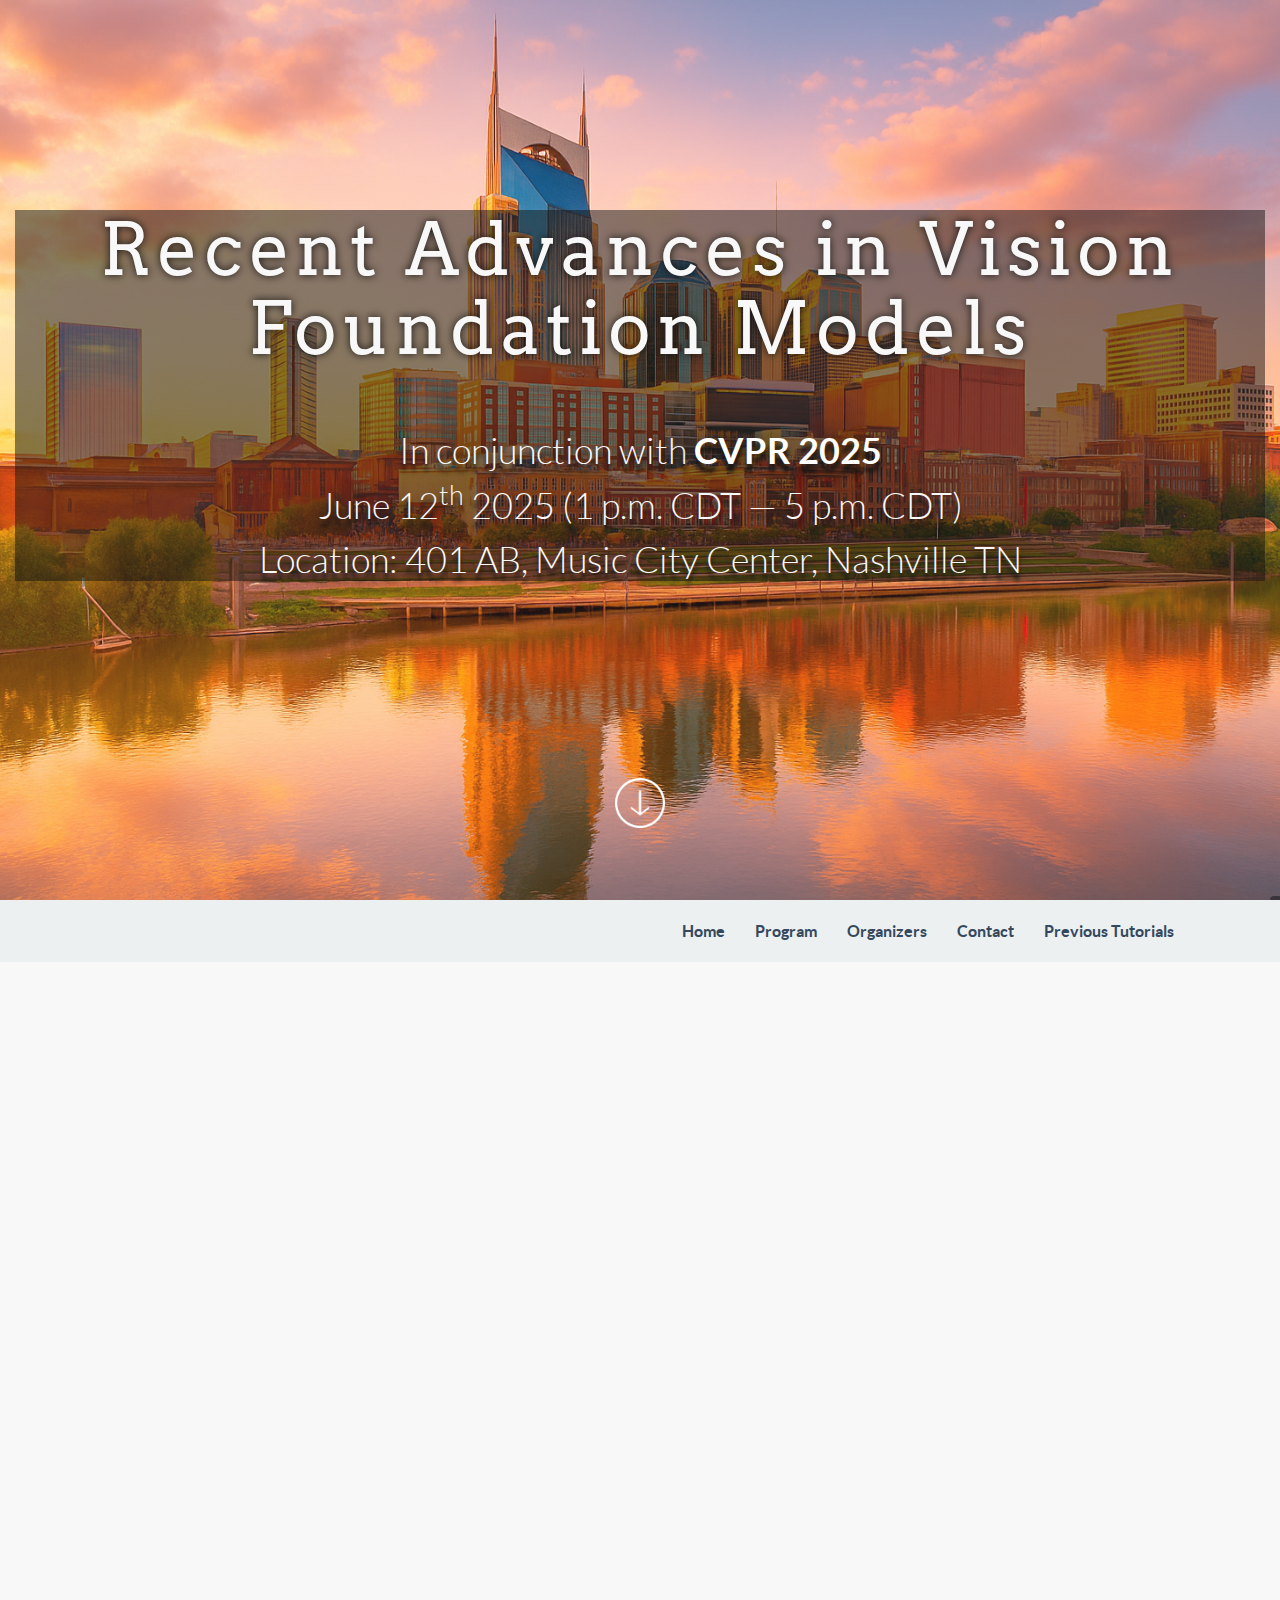
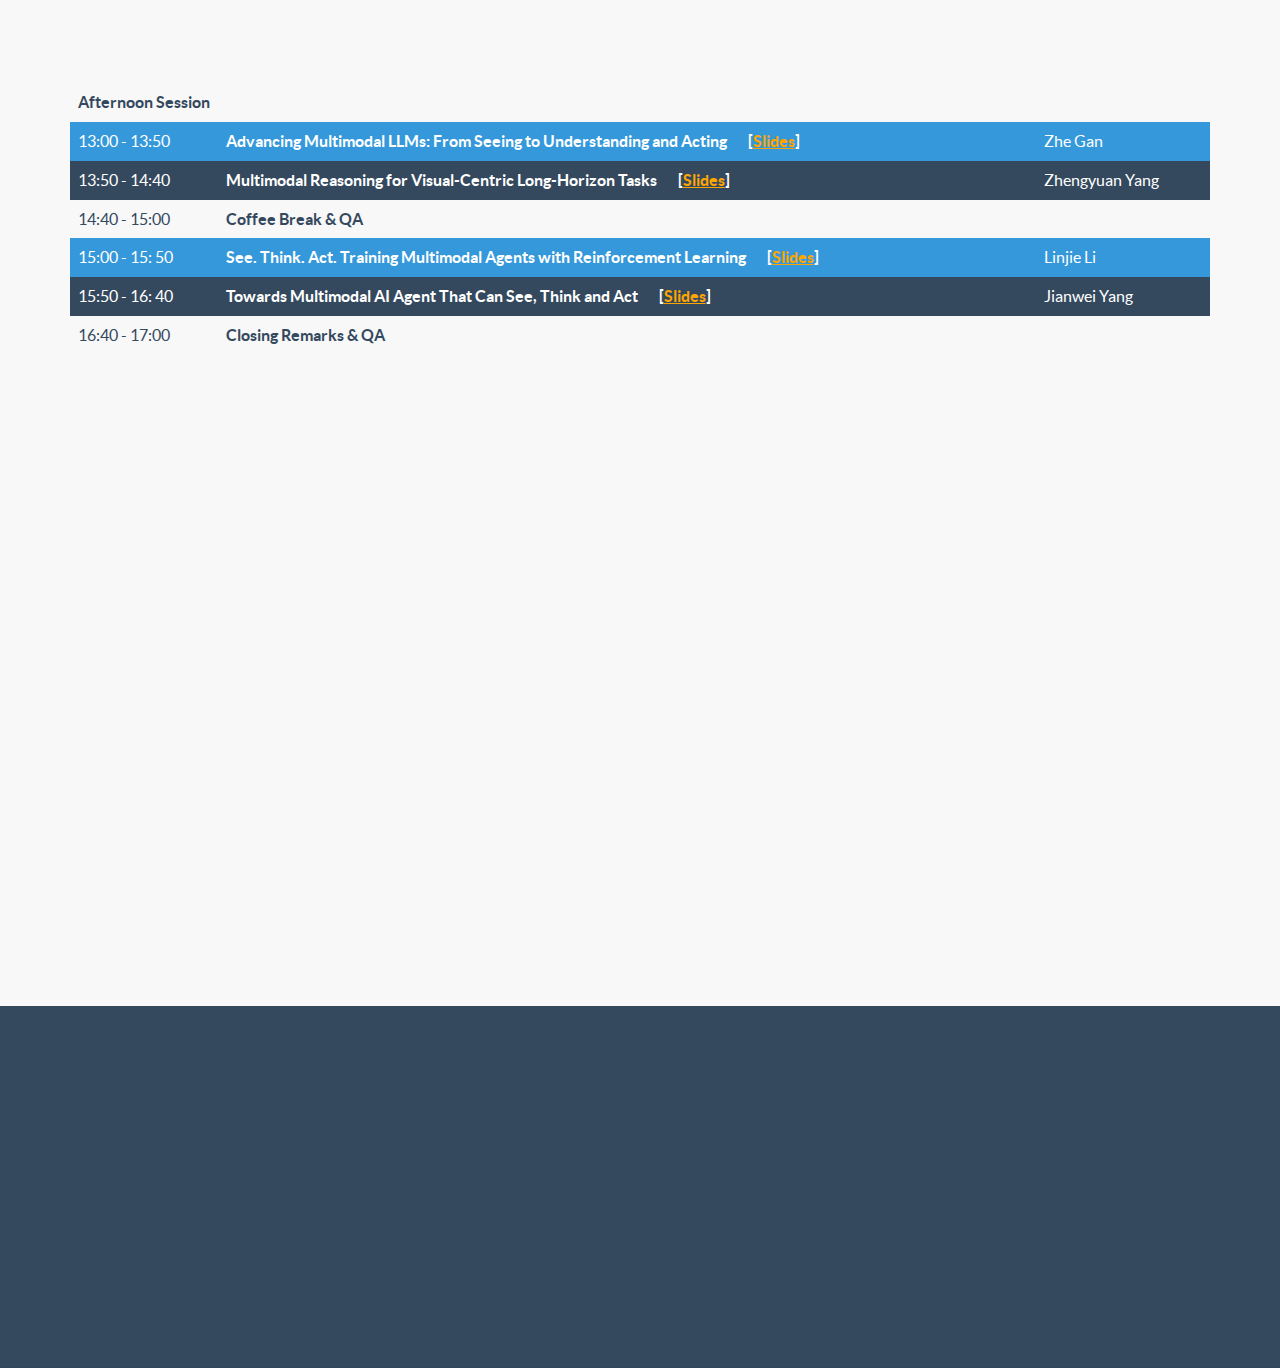
<file: index.html>
<!-- FlatFy Theme - Andrea Galanti /-->
 <!doctype html>
 <!--[if lt IE 7]> <html class="no-js ie6 oldie" lang="en"> <![endif]-->
 <!--[if IE 7]>    <html class="no-js ie7 oldie" lang="en"> <![endif]-->
 <!--[if IE 8]>    <html class="no-js ie8 oldie" lang="en"> <![endif]-->
 <!--[if IE 9]>    <html class="no-js ie9" lang="en"> <![endif]-->
 <!--[if gt IE 9]><!--> <html> <!--<![endif]-->
 <head>
     <meta charset="utf-8">
     <meta name="viewport" content="width=device-width, user-scalable=no, initial-scale=1.0, minimum-scale=1.0, maximum-scale=1.0">
     <meta name="description" content="CVPR 2025 Tutorial on Advances in Vision Foundation Models">
     <meta name="author" content="">
 
     <title>CVPR2025 Tutorial: Recent Advanced in Vision Foundation Models</title>
 
     <!-- Bootstrap core CSS -->
     <link href="./css/bootstrap.min.css" rel="stylesheet">
  
     <!-- Custom Google Web Font -->
     <link href="./font-awesome/css/font-awesome.min.css" rel="stylesheet">
     <link href='http://fonts.googleapis.com/css?family=Lato:100,300,400,700,900,100italic,300italic,400italic,700italic,900italic' rel='stylesheet' type='text/css'>
     <link href='http://fonts.googleapis.com/css?family=Arvo:400,700' rel='stylesheet' type='text/css'>
     
     <!-- Custom CSS-->
     <link href="2025/css/general.css" rel="stylesheet">
     
      <!-- Owl-Carousel -->
     <link href="./css/custom.css" rel="stylesheet">
     <link href="./css/owl.carousel.css" rel="stylesheet">
     <link href="./css/owl.theme.css" rel="stylesheet">
     <link href="./css/style.css" rel="stylesheet">
     <link href="./css/animate.css" rel="stylesheet">
     
     <!-- Magnific Popup core CSS file -->
     <link rel="stylesheet" href="./css/magnific-popup.css"> 
     
     <script src="./js/modernizr-2.8.3.min.js"></script>  <!-- Modernizr /-->
     <!--[if IE 9]>
         <script src="js/PIE_IE9.js"></script>
     <![endif]-->
     <!--[if lt IE 9]>
         <script src="js/PIE_IE678.js"></script>
     <![endif]-->
 
     <!--[if lt IE 9]>
         <script src="js/html5shiv.js"></script>
     <![endif]-->
 
 </head>
 
 <body id="home">
 
     <!-- Preloader -->
     <div id="preloader">
         <div id="status"></div>
     </div>
     
     <!-- FullScreen -->
     <div class="intro-header">
         <div class="col-xs-12 text-center abcen1">
             <div style="background-color: rgba(0,0,0,0.5)">
                <!-- <h1 class="h1_home wow  animated animated" data-wow-delay="0.4s" style="color: white; text-shadow: black 0px 0px 8px; visibility: visible; animation-delay: 0.4s;">2<sup>nd</sup> Workshop on Advances in Language and Vision Research (ALVR)</h1> -->
                
                <h1 class="h1_home wow fadeIn" data-wow-delay="0.4s" style="text-shadow: 0 0 8px #000000;"> Recent Advances in Vision Foundation Models</h1>
                <br>
                <h3 class="h3_home wow fadeIn" data-wow-delay="0.6s" style="text-shadow: 0px 8px 4px black, 0 0 25px black"> 
                    In conjunction with <a style="color:white" href="http://cvpr.thecvf.com/" target="_blank"><b>CVPR 2025</b></a> </p> 
                    June 12<sup>th</sup> 2025 (1 p.m. CDT — 5 p.m. CDT)</p>
                    Location: 401 AB, Music City Center, Nashville TN</p>
                </h3>
            </div>
             
             <!--ul class="list-inline intro-social-buttons">
                 <li><a href="https://twitter.com/galantiandrea" class="btn  btn-lg mybutton_cyano wow fadeIn" data-wow-delay="0.8s"><span class="network-name">Twitter</span></a>
                 </li>
                 <li id="download" ><a href="#downloadlink" class="btn  btn-lg mybutton_standard wow swing wow fadeIn" data-wow-delay="1.2s"><span class="network-name">Free Download</span></a>
                 </li>
             </ul-->
         </div>    
         <!-- /.container -->
         <div class="col-xs-12 text-center abcen wow fadeIn">
             <div class="button_down "> 
                 <a class="imgcircle wow bounceInUp" data-wow-duration="1.5s"  href="#scope"> <img class="img_scroll" src="./img/icon/circle.png" alt=""> </a>
             </div>
         </div>
         <span class="intro-caption">
             <!-- Photo by <a href="https://unsplash.com/@thommilkovic">Thom Milkovic</a> on <a href="https://unsplash.com/">Unsplash</a> -->
         </span>
     </div>
     
     <!-- NavBar-->
     <nav class="navbar-default" role="navigation">
         <div class="container">
             <div class="navbar-header">
                 <button type="button" class="navbar-toggle" data-toggle="collapse" data-target=".navbar-ex1-collapse">
                     <span class="sr-only">Toggle navigation</span>
                     <span class="icon-bar"></span>
                     <span class="icon-bar"></span>
                     <span class="icon-bar"></span>
                     <span class="icon-bar"></span>
                 </button>
                 <a class="navbar-brand" href="#home"></a>
             </div>
 
             <div class="collapse navbar-collapse navbar-right navbar-ex1-collapse">
                 <ul class="nav navbar-nav">
                     
                     <li class="menuItem"><a href="#scope">Home</a></li>
                     <!-- <li class="menuItem"><a href="#submit">Submission</a></li> -->
                     <!-- <li class="menuItem"><a href="#proceedings">Proceedings</a></li> -->
                     <li class="menuItem"><a href="#program">Program</a></li>
                     <!-- <li class="menuItem"><a href="#invited">Invited Speakers</a></li> -->
                     <li class="menuItem"><a href="#organizers">Organizers</a></li>	
                     <!-- <li class="menuItem"><a href="#sponsors">Sponsor</a></li>					 -->
                     <li class="menuItem"><a href="#contacts">Contact</a></li>
                     <li class="menuItem dropdown">
                        <a class="dropdown-toggle" href="#" id="navbarDropdownMenuLink" data-toggle="dropdown" aria-haspopup="true" aria-expanded="false">Previous Tutorials</a>
                        <!-- <button class="btn btn-secondary dropdown-toggle" type="button" id="navbarDropdownMenuLink" data-toggle="dropdown" aria-expanded="false">
                            Previous Tutorials
                          </button> -->
                        <ul class="dropdown-menu" aria-labelledby="navbarDropdownMenuLink" >
                            <li><a class="dropdown-item" href="./2024/index.html" target="_blank" rel="noopener noreferrer">2024</a></li>
                            <li><a class="dropdown-item" href="./2023/index.html" target="_blank" rel="noopener noreferrer">2023</a></li>
                            <li><a class="dropdown-item" href="./2022/index.html" target="_blank" rel="noopener noreferrer">2022</a></li>
                            <li><a class="dropdown-item" href="./2021/index.html" target="_blank" rel="noopener noreferrer">2021</a></li>
                            <li><a class="dropdown-item" href="./2020/index.html" target="_blank" rel="noopener noreferrer">2020</a></li>
                        </ul>
                    </li>
                 </ul>
             </div>
            
         </div>
     </nav> 
     
     <!-- Scope -->
     <div id ="scope" class="content-section-a" style="border-top: 0">
 
         <div class="container">
             
             <div class="row">
             
                 <!--div class="col-sm-6 pull-right wow fadeInRightBig">
                     <img class="img-responsive " src="img/ipad.png" alt="">
                 </div-->
         <!--<img  class="img-responsive"  style="width: 20vw"  src="img/cvpr_logo.png" alt="">
         <img  class="img-responsive"  style="width: 20vw"  src="img/cvf.jpg" alt="">
         <img  class="img-responsive"  style="width: 10vw"  src="img/organizer/vgis.png" alt="">  -->
                 <div class="wow fadeInRightBig" data-animation-delay="200"> 
                     <h3 class="section-heading">CVPR 2025 Tutorial on "Recent Advances in Vision Foundation Models"</h3>
             
                     <!--div class="sub-title lead3">Lorem ipsum dolor sit atmet sit dolor greand fdanrh<br> sdfs sit atmet sit dolor greand fdanrh sdfs</div-->
                     <p class="lead"  style="text-align:justify">
                           We present our CVPR tutorial proposal on Recent Advances in Vision Foundation Models, a topic that has garnered significant attention from the computer vision community. Our tutorial will cover the most advanced directions in designing and developing vision foundation models, including the state-of-the-art approaches and principles in (i) learning vision foundation models for multimodal understanding and generation, (ii) scaling test-time compute and enabling the self-training of foundation models to improve themselves on reasoning and perception, and (iii) physical and virtual agents based on vision foundation models that can take actions for robotics and in virtual environments.<br>
                        <!-- The tutorial will be a half-day event (9:00 am to 12:30pm). -->
                     </p> 
                 </div>   
             </div>
         </div>
         <!-- /.container -->
     </div>
 
     <!-- Program -->
     <div id ="program" class="content-section-a">
 
        <div class="container">				
                <div class="wow fadeInLeftBig" data-animation-delay="200">   
                    <h3 class="section-heading">Program (CDT)</h3>

                    <p class="lead">
                        You are welcome to join our tutorial either in-person or virtually via Zoom (Click into the <a href="https://us06web.zoom.us/j/81501565789?pwd=IbDSE2E7u9PJ2ULXlYHBwlQGYp8D7B.1" target="_blank" style="color:orange">CVPR2025 portal</a> to find the Zoom link). 
                        
                        <!-- Recordings of each talk are now posted on Bilibili [<a href="https://www.bilibili.com/video/BV1Hk4y1M77T/?spm_id_from=333.999.section.playall&vd_source=280010e6b49631347d33aff881f0b18d" target="_blank" style="color:orange">Playlist</a>] and YouTube [<a href="https://youtube.com/playlist?list=PLB1k029in3UhWaAsXP1DGq8qEpWxW0QyS" target="_blank" style="color:orange">Playlist</a>]. -->
<!--                         <br>
                        <br>
                        <strong>[2023/09/19]</strong> Checkout our latest  <a href="https://arxiv.org/abs/2309.10020" target="_blank" style="color:orange"><strong>survey paper on vision foundation models</strong></a>. -->
                    </p>
                </div>
                            
                  <table class="table" style="width:100%">
                   <tr >
                       <td colspan = 2><strong>Afternoon Session
                       </strong></td>
                       <td></td>
                     </tr>

                      <tr class="info">
                        <td>13:00 - 13:50</td>
                        <td><strong>Advancing Multimodal LLMs: From Seeing to Understanding and Acting
                            &emsp; [<a href="slides/tutorial/vision_foundation_models_2025/Zhe.pdf" target="_blank" style="color:orange">Slides</a>]&nbsp;&nbsp;
                            
                           </strong></td>
                        <td>Zhe Gan</td>
                      </tr>

                      <tr class="success">
                        <td>13:50 - 14:40</td>
                        <td><strong>Multimodal Reasoning for Visual-Centric Long-Horizon Tasks
                            &emsp; [<a href="slides/tutorial/vision_foundation_models_2025/Zhengyuan.pdf" target="_blank" style="color:orange">Slides</a>]&nbsp;&nbsp;

                         &emsp; 
                            
                        </strong>
                        </td>
                        <td>Zhengyuan Yang</td>
                      </tr>

                      <tr>
                        <td>14:40 - 15:00</td>
                        <td><strong>Coffee Break & QA &emsp;
                        </td>
                        <td></td>
                      </tr>

                      <tr class="info">
                        <td>15:00 - 15: 50</td>
                        <td><strong>See. Think. Act. Training Multimodal Agents with Reinforcement Learning
                            &emsp; [<a href="slides/tutorial/vision_foundation_models_2025/Linjie.pdf" target="_blank" style="color:orange">Slides</a>]&nbsp;&nbsp;
                            
                           </strong></td>
                        <td>Linjie Li</td>
                      </tr>
                      
                      <tr class="success">
                       <td>15:50 - 16: 40</td>
                       <td><strong>Towards Multimodal AI Agent That Can See, Think and Act
                            &emsp; [<a href="slides/tutorial/vision_foundation_models_2025/Jianwei.pdf" target="_blank" style="color:orange">Slides</a>]&nbsp;&nbsp;
                         
                          </strong></td>
                       <td>Jianwei Yang</td>
                     </tr>

                     <tr>
                       <td>16:40 - 17:00</td>
                       <td><strong> Closing Remarks & QA &emsp;
                       </td>
                       <td></td>
                     </tr>

                    </table>


                            <div class="container">				
                                <div class="wow fadeInRightBig" data-animation-delay="200">
                                </div>
                            </div>
                        </div>
                    </div>
     
     
     
     <!-- Organizers -->
     <div id="organizers" class="content-section-a"> 
         
         <div class="container">
                 <div class="row wow fadeInRightBig"  data-animation-delay="200">
                 <h3 class="section-heading">Organizers</h3>
                 
                 <div class="col-sm-2 wow fadeInRightBig"  data-animation-delay="200">   
                     <center><img  class="img-responsive img-rounded" style="border-radius: 50%" height="150" width="150" src="2024/img/organizer/zhe_cropped.jpg" alt=""></center>
                     <h4 class="section-heading"><center><a href="https://zhegan27.github.io/">Zhe Gan</a></center></h4>
                     <h5 class="section-heading"><center><i>Apple</i></center></h5>
                </div>

                <div class="col-sm-2 wow fadeInRightBig"  data-animation-delay="200">   
                    <center><img  class="img-responsive img-rounded" style="border-radius: 50%" height="150" width="150" src="2024/img/organizer/jianwei.png" alt=""></center>
                    <h4 class="section-heading"><center><a href="https://jwyang.github.io/">Jianwei Yang</a></center></h4>
                    <h5 class="section-heading"><center><i>Meta</i></center></h5>
                </div>

                 <div class="col-sm-2 wow fadeInRightBig"  data-animation-delay="200">   
                     <center><img  class="img-responsive img-rounded" style="border-radius: 50%" height="150" width="150" src="2024/img/organizer/linjie_li_cropped.jpg" alt=""></center>
                     <h4 class="section-heading"><center><a href="https://scholar.google.com/citations?user=WR875gYAAAAJ&hl=en">Linjie Li</a></center></h4>
                     <h5 class="section-heading"><center><i>Microsoft</i></center></h5>
                 </div>


                <div class="col-sm-2 wow fadeInRightBig"  data-animation-delay="200">   
                    <center><img  class="img-responsive img-rounded" style="border-radius: 50%" height="150" width="150" src="2024/img/organizer/zhengyuan.png" alt=""></center>
                    <h4 class="section-heading"><center><a href="https://zyang-ur.github.io/">Zhengyuan Yang</a></center></h4>
                    <h5 class="section-heading"><center><i>Microsoft</i></center></h5>
                </div>
 
                    <div class="col-sm-2 wow fadeInRightBig"  data-animation-delay="200">   
                        <center><img  class="img-responsive img-rounded" style="border-radius: 50%" height="150" width="150" src="2024/img/organizer/lijuan.jpg" alt=""></center>
                        <h4 class="section-heading"><center><a href="https://www.microsoft.com/en-us/research/people/lijuanw/">Lijuan Wang</a></center></h4>
                        <h5 class="section-heading"><center><i>Microsoft</i></center></h5>
                    </div>
    
                     </div>
 
 
                 
 <!--
                 
                 <div class="col-sm-2 wow fadeInRightBig"  data-animation-delay="200">   
                     <h4 class="section-heading"><center>XX</center></h4>
                     <center><img  class="img-responsive img-rounded" style="border-radius: 50%" height="150" width="150" src="img/organizer/XX.jpg" alt=""></center>
                     <h5 class="section-heading"><center><i>XX</i></center></h5>
                 </div>
                 <div class="col-sm-2 wow fadeInRightBig"  data-animation-delay="200">   
                     <h4 class="section-heading"><center>XX</center></h4>
                     <center><img  class="img-responsive img-rounded" style="border-radius: 50%" height="150" width="150" src="img/organizer/XX.jpg" alt=""></center>
                     <h5 class="section-heading"><center><i>XX</i></center></h5>
                 </div>
 -->
             </div>
         </div>
     </div>
 

     <div id="contacts" class="content-section-c ">
              <!-- Contacts -->
         <div class="container">
             <div class="row">
             
                 <!--div class="col-sm-6 pull-right wow fadeInRightBig">
                     <img class="img-responsive " src="img/ipad.png" alt="">
                 </div-->
                 
                 <div class="wow fadeInLeftBig" data-animation-delay="200">   
                     <h3 class="section-heading" style="color:white">Contacts</h3>
                     <!--div class="sub-title lead3">Lorem ipsum dolor sit atmet sit dolor greand fdanrh<br> sdfs sit atmet sit dolor greand fdanrh sdfs</div-->
                     <p class="lead"  style="text-align:left;color:white">
                         Contact the Organizing Committee: vlp-tutorial@googlegroups.com
                     </p>
                     
                 </div>   
                 <!-- <div class="wow fadeInLeftBig" data-animation-delay="200">   
                     <h3 class="section-heading"></h3>
                     <p class="lead"  style="text-align:right">
                         ©MULA2019
                     </p>
                     
                 </div>   	 -->				
             </div>
             <div class="row">
             
                         <div class="col-md-6 col-md-offset-3 text-center">
                             <div >
                                     <div class="morph-button ">
                                         <button type="button"></button>
                                         
                                     </div>
                             </div>
                         </div>	
             </div>
 
         </div>
     </div>	
 
    
     <footer>
     
     </footer>
 
     <!-- JavaScript -->
     <script src="./js/jquery-1.10.2.js"></script>
     <script src="./js/bootstrap.js"></script>
     <script src="./js/owl.carousel.js"></script>
     <script src="./js/script.js"></script>
     <!-- StikyMenu -->
     <script src="./js/stickUp.min.js"></script>
     <script type="text/javascript">
       jQuery(function($) {
         $(document).ready( function() {
           $('.navbar-default').stickUp();
           
         });
       });
     
     </script>
     <!-- Smoothscroll -->
     <script type="text/javascript" src="./js/jquery.corner.js"></script> 
     <script src="./js/wow.min.js"></script>
     <script>
      new WOW().init();
     </script>
     <script src="./js/classie.js"></script>
     <script src="./js/uiMorphingButton_inflow.js"></script>
     <!-- Magnific Popup core JS file -->
     <script src="./js/jquery.magnific-popup.js"></script> 
 </body>
 
 </html>
</file>
<file: 2025/css/general.css>
/*
Theme: Flatfy Theme
Author: Andrea Galanti
Bootstrap Version 
Build: 1.0
http://www.andreagalanti.it
*/

/*General */

body, html {
	height: 100%;
	width: 100%;
	overflow-x:hidden;
}

::-moz-selection{background:#1abc9c;color:white}

::selection{background:#1abc9c;color:white}

.abcen{position: absolute;bottom: 8%;}

.abcen1{position: absolute;top: 20%;}

.content-section-c {
	border-top: 1px solid #32465A;
	border-bottom: 1px solid #32465A;
	background-color: #34495e;
	padding: 90px 0;
}

.descp{
	margin: 0;
	padding: 0;
	line-height: 40px !important;
}

.glyphicon {
	margin-right: 10px;
}

.lead2 {
margin-bottom: 30px;
margin-top: 20px;
font-size: 18px;
line-height: 1.46428571;
font-weight: 300;
}

.lead3 {
margin-bottom: 0px;
margin-top: 0px;
font-size: 16px;
color: #8D8D8D;
line-height: 1.46428571;
font-weight: 300;
}

.float {
-webkit-animation-name: floatingx;
-webkit-animation-duration: 4s;
-webkit-animation-iteration-count: infinite;
-webkit-animation-timing-function: ease-in-out;
-moz-animation-name: floating;
-moz-animation-duration: 4s;
-moz-animation-iteration-count: infinite;
-moz-animation-timing-function: ease-in-out;
}

.phone-image {
max-width: 250px;
margin: auto;
}

.h1_home{
	font-size: 80px;
	font-size: 8vmin;
	font-family: arvo;
	font-weight: 300;
	letter-spacing: 6px;
}

.h3_home{
	font-weight: 300;
	font-size: 30px;
	font-size: 4vmin;
}

/*own carousel */

#owl-demo .item{
  margin: 3px;
}
#owl-demo .item img{
  display: block;
  width: 100%;
  height: auto;
}

#owl-demo-1 .item{
  margin: 3px;
}
#owl-demo-1 .item img{
  display: block;
  width: 100%;
  height: auto;
}

/*magnific */
.mfp-bg {
background: #000000 !important;
opacity: 0.95 !important;
filter: alpha(opacity=95) !important;
}

.item .img-responsive {cursor:url(../../img/cross.png),auto;}

/* Preloader */
#preloader {
	position: fixed;
	top:0;
	left:0;
	right:0;
	bottom:0;
	background-color:#fff; /* change if the mask should have another color then white */
	z-index:99; /* makes sure it stays on top */
}

#status {
	width:200px;
	height:200px;
	position:absolute;
	left:50%; /* centers the loading animation horizontally one the screen */
	top:50%; /* centers the loading animation vertically one the screen */
	background-image:url(../../img/status.gif); /* path to your loading animation */
	background-repeat:no-repeat;
	background-position:center;
	margin:-100px 0 0 -100px; /* is width and height divided by two */
}


/* Button */ 
.mybutton_standard {
	border: 1px solid #fff;
	color: #fff;
}

.mybutton_cyano{
	border: 1px solid #4A90BE;
	color: #fff;
	background-color:#4A90BE;
}

.mybutton_cyano:hover{
	border: 1px solid #4A90BE;
	color: #4A90BE !important;
	background: rgba(204, 204, 204, 0);
}

.button_down img {
width: 50px;
	
}
.btn-primary {
	border-color: rgba(52, 73, 94, 0);
}

.tworow{margin-top: 90px;}

.social {
	font-size: 30px;
	text-decoration: none;
	list-style-type: none;
	color: #1abc9c; 
}

.social > a:hover {
	color: #1abc9c; 
}

.box-icon {
	height: 150px;
	width: 150px;
	-moz-border-radius: 35px;
	border-radius: 100%;
	padding: 47px 10px;
	background-color: #f0f1ec;
	color: #034b81;
	text-align: center;
	-webkit-transition: all 0.3s;
	-moz-transition: all 0.3s;
	transition: all 0.3s;
	margin-right: 15px;
}

.box-icon:hover {
	background-color: #1abc9c;
	color: #fff;
}

.owl-theme .owl-controls .owl-page span {
background: #1abc9c !important;
}

/* Nav */
.navbar {
	position: relative;
	min-height: 60px;
	margin-bottom: 0; 
	width: 100%;
	z-index: 999;
	border-radius: 0; 
}

.navbar-default {
	position: relative;
	min-height: 60px;
	width: 100%;
	z-index: 999;
	
}

.navbar-default .navbar-nav>li>a {
color: #ffffff;
}

.navbar-default .navbar-nav>li>a:hover {
color: #ECEBEB;
}

.navbar-default .navbar-brand {
color: #ffffff;
}
.navbar-default .navbar-brand:hover {
color: #ECEBEB;
}

.navbar-brand {
	font-family: arvo;
	letter-spacing: 3px;
	font-weight: 400 !important;
}

.lead {
	font-size: 16px;
	font-weight: 400;
}

.intro-header {
	height: 100%; /* Full PAge */
	padding-top: 50px; /* If you're making other pages, make sure there is 50px of padding to make sure the navbar doesn't overlap content! */
	padding-bottom: 50px;
	color: #f8f8f8;
	background: url(../img/intro/warm.png) no-repeat center center;
	background-size: cover;
	text-align: center;
}

.intro-caption {
	position: absolute;
	bottom: 0;
	right: 0;
	margin: 0 auto;
	padding: 2px 5px;
	color: white;
	font-family: Georgia,Times,serif;
	font-size: .6875em;
	background: #000;
	text-align: right;
	z-index: 5;
	opacity: 0.5;
	border-radius: 4px 0 0 0;
}
.intro-caption > a {
	color: white;
}


.intro-message {
	position: relative;
	padding-top: 12%;
	padding-bottom: 20%;
}

.list-inline {
	margin-top: 30px;
}
.intro-message > h1 {
	margin: 0;
	font-size: 5em;
	font-family: "Lato", "Helvetica Neue", Helvetica, Arial, sans-serif;
	font-weight: 400;
	letter-spacing: 3px;
}

.intro-divider {
	width: 400px;
	border-top: 1px solid #f8f8f8;
	border-bottom: 1px solid rgba(0, 0, 0, 0.2);
}

.intro-message > h3 {
	margin: 0;
	font-size: 2.8em;
	font-family: "Lato", "Helvetica Neue", Helvetica, Arial, sans-serif;
	font-weight: 300;
	letter-spacing: 0px;
	margin-top: 10px;
}


.network-name {
	font-size: 14px;
	font-weight: 400;
	letter-spacing: 1.5px;
}

.content-section-a {
	background-color: #f8f8f8;
	padding: 90px 0; 
}

.content-section-b {
	border-top: 1px solid #e7e7e7;
	border-bottom: 1px solid #e7e7e7;
	padding: 90px 0; 
}

.section-heading {
	margin-bottom: 30px;
}

.section-heading-spacer {
	border-top: 3px solid #e7e7e7;
	width: 200px;
	float: left;
}

.banner {
	padding: 100px 0;
	color: #f8f8f8;
	background: url(../img/intro/banner-bg.jpg) no-repeat center center;
	background-size: cover;
}

/* Animate */
.rotate{
    -webkit-transition-duration: 0.8s;
    -moz-transition-duration: 0.8s;
    -o-transition-duration: 0.8s;
    transition-duration: 0.8s;
     
    -webkit-transition-property: -webkit-transform;
    -moz-transition-property: -moz-transform;
    -o-transition-property: -o-transform;
    transition-property: transform;
     
    overflow:hidden;
 
    }  
 
.rotate:hover  
{
    -webkit-transform:rotate(360deg);
    -moz-transform:rotate(360deg);
    -o-transform:rotate(360deg);
}  



/* Style for form modal */
.content-style-form {
	position: relative;
	text-align: left;
}

.content-style-form h2 {
	margin: 0;
	padding: 0.4em 0 0.3em;
	text-align: center;
	font-weight: 300;
	font-size: 3.5em;
}

.content-style-form form {
	padding: 10px 30px;
}

.content-style-form form p {
	margin: 0 0 5px 0;
	font-size: 0.7em;
}

.content-style-form label {
	display: block;
	padding: 10px 0 0;
	color: #34495e;
	text-transform: uppercase;
	letter-spacing: 1px;
	font-weight: bold;
}

.content-style-form input[type="text"],
.content-style-form input[type="password"] {
	padding: 10px;
	width: 100%;
	border: 2px solid #ebd3bd;
	background: transparent;
	color: #b09a86;
	font-weight: 300;
	font-size: 2.2em;
}

.content-style-form input[type="text"]:focus,
.content-style-form input[type="password"]:focus {
	border-color: #e75854;
	color: #e75854;
}

.content-style-form input:focus {
	outline: 0;
}

.content-style-form button {
	display: block;
	margin-top: 2.5em;
	padding: 1.5em;
	width: 100%;
	border: none;
	background: #e75854;
	color: #fff;
	text-transform: uppercase;
	letter-spacing: 1px;
	font-weight: 800;
	font-size: 1.25em;
}

.content-style-form .icon-close {
	top: 0;
	right: 0;
	color: #ebd3bd;
	font-size: 75%;
}

.content-style-form .icon-close:hover {
	color: #e75854;
}

.js .content-style-form-1 h2,
.js .content-style-form-1 p,
.js .content-style-form-1 .icon-close {
	opacity: 0;
	-webkit-transition: opacity 0.2s 0.35s, -webkit-transform 0.2s 0.35s;
	transition: opacity 0.2s 0.35s, transform 0.2s 0.35s;
	-webkit-transform: scale(0.85);
	transform: scale(0.85);
}

.content-style-form-1 p:first-child {
	-webkit-transition-delay: 0.4s;
	transition-delay: 0.4s;
}

.content-style-form-1 p:nth-child(2) {
	-webkit-transition-delay: 0.45s;
	transition-delay: 0.45s;
}

.content-style-form-1 p:nth-child(3) {
	-webkit-transition-delay: 0.5s;
	transition-delay: 0.5s;
}

.morph-button.open .content-style-form-1 h2,
.morph-button.open .content-style-form-1 p,
.morph-button.open .content-style-form-1 .icon-close {
	opacity: 1;
	-webkit-transform: scale(1);
	transform: scale(1);
}

.js .content-style-form-2 h2,
.js .content-style-form-2 p,
.js .content-style-form-2 .icon-close {
	opacity: 0;
	-webkit-transition: opacity 0.2s 0.3s, -webkit-transform 0.2s 0.3s;
	transition: opacity 0.2s 0.3s, transform 0.2s 0.3s;
	-webkit-transform: translateY(50px);
	transform: translateY(50px);
}

.content-style-form-2 p:first-child {
	-webkit-transition-delay: 0.35s;
	transition-delay: 0.35s;
}

.content-style-form-2 p:nth-child(2) {
	-webkit-transition-delay: 0.4s;
	transition-delay: 0.4s;
}

.content-style-form-2 p:nth-child(3) {
	-webkit-transition-delay: 0.45s;
	transition-delay: 0.45s;
}

.content-style-form-2 p:nth-child(4) {
	-webkit-transition-delay: 0.5s;
	transition-delay: 0.5s;
}

.morph-button.open .content-style-form-2 h2,
.morph-button.open .content-style-form-2 p,
.morph-button.open .content-style-form-2 .icon-close {
	opacity: 1;
	-webkit-transform: translateY(0);
	transform: translateY(0);
}

.content-style-form-4 form {
	padding: 30px;
	background: #fff;
	color: #ccb096;
	font-size: 1.5em;
	-webkit-perspective: 1000px;
	perspective: 1000px;
}

.content-style-form-4 input[type="text"] {
	border: none;
	background-color: #f0f0f0;
}

.content-style-form-4 form button {
	background: #34495e;
}

.content-style-form-4 form button:focus,
.content-style-form-4 form button:hover {
	background: #1abc9c;
}

.js .content-style-form-4 p {
	opacity: 0;
	-webkit-transition: opacity 0.3s, -webkit-transform 0.3s;
	transition: opacity 0.3s, transform 0.3s;
	-webkit-transform: rotateX(-45deg);
	transform: rotateX(-45deg);
	-webkit-transform-origin: center top;
	transform-origin: center top;
}

.morph-button.open .content-style-form-4 p {
	opacity: 1;
	-webkit-transition: opacity 0.4s 0.2s, -webkit-transform 0.4s 0.2s;
	transition: opacity 0.4s 0.2s, transform 0.4s 0.2s;
	-webkit-transform: rotateY(0deg);
	transform: rotateY(0deg);
}

.morph-button.open .content-style-form-4 p:nth-child(2) {
	-webkit-transition-delay: 0.35s;
	transition-delay: 0.35s;
}

.content-style-social {
	padding: 30px;
	text-align: left;
}

.morph-button-inflow-2 > button svg {
	display: inline-block;
	padding-right: 10px;
	width: 20px;
	height: 20px;
	vertical-align: -5%;
}

.morph-button-inflow-2 > button svg path {
	fill: #e75854;
}

.content-style-social a {
	display: block;
	padding: 0.5em 0;
	color: #67c2d4;
	vertical-align: middle;
	text-transform: uppercase;
	letter-spacing: 1px;
	font-weight: 700;
	font-size: 0.8em;
	line-height: 32px;
}

.js .content-style-social a {
	-webkit-transition: -webkit-transform 0.3s;
	transition: transform 0.3s;
	-webkit-transform: translateX(100%);
	transform: translateX(100%);
}

.content-style-social a:hover {
	color: #e75854;
}

.content-style-social a:hover svg path {
	fill: #e75854;
}

.content-style-social a svg {
	display: inline-block;
	padding-right: 10px;
	vertical-align: middle;
	-webkit-backface-visibility: hidden;
}

.morph-button-inflow.open .content-style-social a {
	-webkit-transform: translateX(0);
	transform: translateX(0);	
}

.morph-button-inflow.open .content-style-social a:nth-child(2) {
	-webkit-transition-delay: 0.05s;
	transition-delay: 0.05s;
}

.morph-button-inflow.open .content-style-social a:nth-child(3) {
	-webkit-transition-delay: 0.1s;
	transition-delay: 0.1s;
}

/* Morph Button: Default Styles */

.morph-button {
	position: relative;
	display: block;
	margin: 0 auto;
}

.morph-button > button {
	position: relative;
	padding: 0 1em;
	border: none;
	background-color: #e85657;
	color: #f9f6e5;
	text-transform: uppercase;
	letter-spacing: 1px;
	font-weight: 700;
	line-height: 80px;
	overflow: hidden;
}

.morph-button.open > button {
	pointer-events: none;
}

.morph-content {
	pointer-events: none;
}

.morph-button.open .morph-content {
	pointer-events: auto;
}

/* Common styles for overlay and modal type (fixed morph) */
.morph-button-fixed,
.morph-button-fixed .morph-content {
	width: 300px;
	height: 80px;
}

.morph-button-fixed > button {
	z-index: 1000;
	width: 100%;
	height: 100%;
	-webkit-transition: opacity 0.1s 0.5s;
	transition: opacity 0.1s 0.5s;
}

.morph-button-fixed.open > button {
	opacity: 0;
	-webkit-transition: opacity 0.1s;
	transition: opacity 0.1s;
}

.morph-button-fixed .morph-content {
	position: fixed;
	z-index: 900;
	opacity: 0;
	-webkit-transition: opacity 0.3s 0.5s, width 0.4s 0.1s, height 0.4s 0.1s, top 0.4s 0.1s, left 0.4s 0.1s, margin 0.4s 0.1s;
	transition: opacity 0.3s 0.5s, width 0.4s 0.1s, height 0.4s 0.1s, top 0.4s 0.1s, left 0.4s 0.1s, margin 0.4s 0.1s;
}

.morph-button-fixed.open .morph-content {
	opacity: 1;
}

.morph-button-fixed .morph-content > div {
	visibility: hidden;
	height: 0;
	opacity: 0;
	-webkit-transition: opacity 0.1s, visibility 0s 0.1s, height 0s 0.1s;
	transition: opacity 0.1s, visibility 0s 0.1s, height 0s 0.1s;
}

.morph-button-fixed.open .morph-content > div {
	visibility: visible;
	height: auto;
	opacity: 1;
	-webkit-transition: opacity 0.3s 0.5s;
	transition: opacity 0.3s 0.5s;
}

.morph-button-fixed.active > button {
	z-index: 2000;
}

.morph-button-fixed.active .morph-content {
	z-index: 1900;
}

/* Transitions for overlay button and sidebar button */
.morph-button-overlay .morph-content,
.morph-button-sidebar .morph-content {
	-webkit-transition: opacity 0.3s 0.5s, width 0.4s 0.1s, height 0.4s 0.1s, top 0.4s 0.1s, left 0.4s 0.1s;
	transition: opacity 0.3s 0.5s, width 0.4s 0.1s, height 0.4s 0.1s, top 0.4s 0.1s, left 0.4s 0.1s;
}

.morph-button-overlay.open .morph-content,
.morph-button-sidebar.open .morph-content {
	-webkit-transition: width 0.4s 0.1s, height 0.4s 0.1s, top 0.4s 0.1s, left 0.4s 0.1s;
	transition: width 0.4s 0.1s, height 0.4s 0.1s, top 0.4s 0.1s, left 0.4s 0.1s;	
}

/* Morph Button Style: Overlay */
.morph-button.morph-button-overlay {
	margin: 50px auto;
}

.morph-button-overlay .morph-content {
	overflow: hidden;
	background: #e85657;
}

.morph-button-overlay.open .morph-content {
	top: 0 !important;
	left: 0 !important;
	width: 100%;
	height: 100%;
}

/* Morph Button Style: Modal */
.morph-button-modal::before {
	position: fixed;
	top: 0;
	left: 0;
	z-index: 800;
	width: 100%;
	height: 100%;
	background: rgba(0,0,0,0.5);
	content: '';
	opacity: 0;
	-webkit-transition: opacity 0.5s;
	transition: opacity 0.5s;
	pointer-events: none;
}

.morph-button-modal.open::before {
	opacity: 1;
	pointer-events: auto;
}

.morph-button-modal.active::before {
	z-index: 1800;
}

.morph-button-modal .morph-content {
	overflow: hidden;
	-webkit-transition: opacity 0.3s 0.5s, width 0.4s 0.1s, height 0.4s 0.1s, top 0.4s 0.1s, left 0.4s 0.1s, margin 0.4s 0.1s;
	transition: opacity 0.3s 0.5s, width 0.4s 0.1s, height 0.4s 0.1s, top 0.4s 0.1s, left 0.4s 0.1s, margin 0.4s 0.1s;
}

.morph-button-modal.open .morph-content {
	top: 50% !important;
	left: 50% !important;
	margin: -210px 0 0 -300px;
	width: 600px;
	height: 420px;
	-webkit-transition: width 0.4s 0.1s, height 0.4s 0.1s, top 0.4s 0.1s, left 0.4s 0.1s, margin 0.4s 0.1s;
	transition: width 0.4s 0.1s, height 0.4s 0.1s, top 0.4s 0.1s, left 0.4s 0.1s, margin 0.4s 0.1s;
}

/* Colors and sizes for individual modals */
.morph-button.morph-button-modal-1 {
	float: left;
}

.morph-button.morph-button-modal-2,
.morph-button.morph-button-modal-3 {
	display: inline-block;
	margin: 10px 15px;
}

.morph-button-modal-1 > button,
.morph-button-modal-1 .morph-content {
	background-color: #553445;
}

.morph-button-modal-2 > button,
.morph-button-modal-2 .morph-content,
.morph-button-modal-3 > button,
.morph-button-modal-3 .morph-content {
	background-color: #fef0e3;
	color: #e75854;
}

.morph-button-modal-4 {
	display: inline-block;
}

.morph-button-modal-4 > button,
.morph-button-modal-4 .morph-content {
	background-color: #faf1e0;
	color: #553445;
}

.morph-button-modal-4 > button span,
.morph-button-modal-4 .morph-clone {
	padding-left: 10px;
	color: #286f81;
}

.morph-button-modal-4 .morph-clone {
	position: absolute;
	right: 34px;
	bottom: 30px;
	z-index: 100;
	letter-spacing: 1px;
	font-weight: 700;
	-webkit-transition: bottom 0.4s 0.1s, right 0.4s 0.1s;
	transition: bottom 0.4s 0.1s, right 0.4s 0.1s;
}

.morph-button-modal-4.open .morph-clone,
.no-js .morph-button-modal-4 .morph-clone {
	right: 10px;
	bottom: 10px;
}

.morph-button-modal-1::before {
	background: rgba(240,221,204,0.7);
}

.morph-button-modal-2.open .morph-content {
	margin: -210px 0 0 -170px;
	width: 340px;
	height: 420px;
}

.morph-button-modal-3.open .morph-content {
	margin: -255px 0 0 -210px;
	width: 420px;
	height: 510px;
}

.morph-button-modal-3.open .morph-content > div {
	height: 420px;
}

.morph-button-modal-2.open .morph-content > div,
.morph-button-modal-3.open .morph-content > div {
 	-webkit-transition: opacity 0.3s 0.3s;
	transition: opacity 0.3s 0.3s;
}

.morph-button-modal-4.open .morph-content {
	margin: -200px 0 0 -320px;
	width: 640px;
	height: 400px;
}

/* Morph Button Style: In the content flow */
.morph-button-inflow {
	overflow: hidden;
	max-width: 100%;
	height: 70px;
}

.morph-button-inflow > button {
	width: 100%;
	line-height: 70px;
}

.morph-button-inflow .morph-content {
	position: absolute;
	top: 0;
	left: 0;
	width: 100%;
}

.morph-button-inflow .morph-content .morph-clone {
	padding: 0;
	font-weight: 700;
	font-size: 1.5em;
	line-height: 70px;
}

/* Colors and sizes for individual in flow buttons */
.morph-button-inflow-1 {
	width: 600px;
	margin: 2em auto;
	-webkit-transition: height 0.5s cubic-bezier(0.7,0,0.3,1);
	transition: height 0.5s cubic-bezier(0.7,0,0.3,1);
}

.morph-button-inflow-1 > button span {
	visibility: hidden;
}

.morph-button-inflow-1 .morph-content .morph-clone {
	color: #FFFFFF;
	background: #1abc9c;
}

.morph-button-inflow-2 {
	position: absolute;
	top: 50%;
	left: 50%;
	width: 220px;
	background-color: #fef0e3;
	-webkit-transition: height 0.3s, width 0.3s, -webkit-transform 0.3s;
	transition: height 0.3s, width 0.3s, transform 0.3s;
	-webkit-transform: translateX(-50%) translateY(-50%);
	transform: translateX(-50%) translateY(-50%);
}

.morph-button-inflow-2 > button {
	position: absolute;
	top: 0;
	left: 0;
	width: 100%;
	height: 100%;
	background-color: transparent;
	color: #e75854;
	-webkit-transition: -webkit-transform 0.3s;
	transition: transform 0.3s;
}

.morph-button-inflow-2.open > button {
	-webkit-transform: translateX(-100%);
	transform: translateX(-100%);
}

.morph-button-inflow-2 .morph-content {
	width: 260px;
	height: 200px;
}

.morph-button-inflow-2.open {
	width: 260px;
}

/* Morph Button Style: Sidebar */
.morph-button-sidebar,
.morph-button-sidebar .morph-content {
	width: 60px;
	height: 60px;
}

.morph-button-sidebar {
	position: fixed;
	bottom: 50px;
	left: 50px;
}

.morph-button-sidebar > button {
	line-height: 60px;
	font-size: 1.6em;
	padding: 0;
}

.morph-button-sidebar .morph-content {
	background: #e85657;
}

.morph-button-sidebar.open .morph-content {
	top: 0 !important;
	left: 0 !important;
	width: 300px;
	height: 100%;
	overflow: hidden;
	-webkit-backface-visibility: hidden;
}

/* Let's add some nice easing for all cases */
.morph-button .morph-content,
.morph-button.open .morph-content,
.morph-button-modal-4 .morph-clone {
	-webkit-transition-timing-function: cubic-bezier(0.7,0,0.3,1);
	transition-timing-function: cubic-bezier(0.7,0,0.3,1);
}

/* Helper classes */
.noscroll {
	overflow: hidden;
}

.morph-button-overlay.scroll .morph-content {
	overflow-y: scroll;
}

.morph-button-sidebar.scroll .morph-content {
	overflow: auto;
}

/* No JS fallback: let's hide the button and show the content */
.no-js .morph-button > button {
	display: none;
}

.no-js .morph-button {
	margin: 10px 0;
	float: none;
}

.no-js .morph-button,
.no-js .morph-button .morph-content,
.no-js .morph-button .morph-content > div {
	position: relative;
	width: auto;
	height: auto;
	opacity: 1;
	visibility: visible;
	top: auto;
	left: auto;
	-webkit-transform: none;
	transform: none;
	pointer-events: auto;
}

.no-js .morph-button .morph-content .icon-close {
	display: none;
}

.no-js .morph-button-sidebar {
	width: 300px;
	position: fixed;
	top: 0;
	left: 0;
	margin: 0;
	height: 100%;
	background: #e85657;
	overflow: auto;
}

.no-transition {
	-webkit-transition: none !important;
	transition: none !important;
}

/* Media Queries */
/* Media queries!
-------------------------------------------------------------------------------*/

/* 960 Screens */
@media only screen and (min-width: 960px) and (max-width: 1250px) {
	
}
@media only screen and (min-width: 768px) and (max-width: 820px) {
	
}
/* Tablet */
@media only screen and (min-width: 768px) and (max-width: 959px) {
	
		h1, .h1 {
			font-size: 50px;
		}
		
		h3, .h3 {
			font-size: 20px;
		}
		
}


/* All Mobile Sizes (devices and browser) */
	@media only screen and (max-width: 767px) {
		.intro-header {
			height: 100%;
			padding-top: 50px;
			padding-bottom: 50px;
			color: #f8f8f8;
		    background-image: none; 
			background-size: cover;
			text-align: center;
			background-color: #34495e;
		}
		
		h1, .h1 {
			font-size: 50px;
		}
		
		h3, .h3 {
			font-size: 20px;
		}
		#gallery1{display:none}
		
		.button_down {display:none}
		
		
	}

/* Mobile Landscape */
@media only screen and (min-width: 480px) and (max-width: 767px) { 
	
	
	
}

/* Mobile Portrait */
@media only screen and (max-width: 479px) {
	
	
}
@media screen and (max-width: 600px) {
	.morph-button-modal.open .morph-content {
		top: 0% !important;
		left: 0% !important;
		margin: 0;
		width: 100%;
		height: 100%;
		overflow-y: scroll;
		-webkit-transition: width 0.4s 0.1s, height 0.4s 0.1s, top 0.4s 0.1s, left 0.4s 0.1s;
		transition: width 0.4s 0.1s, height 0.4s 0.1s, top 0.4s 0.1s, left 0.4s 0.1s;
	}
}

@media screen and (max-width: 400px) {
	.morph-button-fixed,
	.morph-button-fixed .morph-content {
		width: 200px;
		height: 80px;
	}

	.morph-button-fixed > button {
		font-size: 75%;
	}

	.morph-button-sidebar > button {
		font-size: 1.6em;
	}

	.morph-button-inflow .morph-content .morph-clone {
		font-size: 0.9em;
	}

	.morph-button-modal-4,
	.morph-button-modal-4 .morph-content {
		width: 220px;
		height: 120px;
	}

	.morph-button-modal-4 > button {
		font-size: 100%;
		line-height: 50px;
	}

	.morph-button-modal-4 > button span {
		display: block;
	}

	.morph-button-modal-4 .morph-clone {
		right: 83px;
		bottom: 26px;
	}

	.morph-button-sidebar,
	.morph-button-sidebar .morph-content {
		width: 100% !important;
		height: 60px !important;
	}

	.morph-button-sidebar {
		bottom: 0px;
		left: 0px;
	}

	.morph-button-sidebar.open .morph-content {
		height: 100% !important;
	}
}

@media (max-width: 1199px) {
	ul.banner-social-buttons {
		float: left;
		margin-top: 15px;
	}	
}

@media (max-width: 767px) {
	.banner h2 {
		margin: 0;
		text-shadow: 2px 2px 3px rgba(0, 0, 0, 0.6);
		font-size: 3em;
	}

	ul.banner-social-buttons > li {
		display: block;
		margin-bottom: 20px;
		padding: 0;
	}

	ul.banner-social-buttons > li:last-child {
		margin-bottom: 0;
	}	
}

footer {
	background-color: #f8f8f8;
	padding: 50px 0;
}

p.copyright {
	margin: 15px 0 0;
}

@media (max-width: 767px) {
	.intro-message {
		padding-bottom: 15%;
	}

	.intro-message > h1 {
		font-size: 3em;
	}

	ul.intro-social-buttons > li {
		display: block;
		margin-bottom: 20px;
		padding: 0;
	}

	ul.intro-social-buttons > li:last-child {
		margin-bottom: 0;
	}

	.intro-divider {
		width: 100%;
	}
}


@media screen and (max-width: 770px) {
	.mockup-left {
		float: none;
		margin: 0 auto 20px;
	}

	.mockup-right {
		
	}

	.joiner {
		display: block;
	}
}

@media screen and (max-width: 400px) {
	.mockup-content > span:nth-last-child(2) {
		width: calc(100% - 210px);
	}
}

@media screen and (max-width: 25em) {

	.codrops-icon span {
		display: none;
	}

}
</file>
<file: css/custom.css>
/* Owl Carousel Bootstrap Custom CSS */

/* Header Navigation */
#top-nav{
	border-bottom: 1px solid #e1e6dd;
	background: #FFF;
	-webkit-transform: translateZ(0)

}
#top-nav.navbar{
	margin-bottom: 0px;

}
#top-nav.navbar .nav{
	margin: 8px 0px;
}
	
#top-nav.navbar .nav > li > a {
	padding: 6px 12px;
	margin: 0px;
	text-transform: uppercase;
	font-weight: 400;

	-webkit-transition: background-color 200ms ease;
	-moz-transition: background-color 200ms ease;
	-o-transition: background-color 200ms ease;
	transition: background-color 200ms ease;
}
#top-nav.navbar .nav > li > a.download{
	-webkit-border-radius: 3px;
	-moz-border-radius: 3px;
	border-radius: 3px;
}

#top-nav.navbar .nav > li > a.download-on{
	background-color: #ff8a3c;
	color: #ffffff;
}
#top-nav.navbar .nav > li > a.download-on:hover{
	color: #ffffff;
	background-color: #ff7920;
}
.btn-navbar span.icon-bar{
	margin-top: 0px;
}

/* Header  */

#header{
	background: #f1f1f1;
	padding: 100px 0 100px;
}
#header h1{
	color: #7fc242;
	margin-bottom: 10px;
	margin-top: 40px;
}
#header h3{
	margin-bottom: 30px;
	width: 400px;
}
#header .btn-success {
	padding: 15px 30px;
	margin-bottom: 5px;
}
#header .logo{
	display: block;
	margin-top:60px;
	float: right
}
img.arrow-down{
	margin: 0 auto;
	display: block;
}
h1{
	margin-top: 80px;
}

pre.pre-show{
	margin: 40px 0px;

}
.tab-content pre.pre-show{
	margin: 0px 0px 0px 0px;
}
.nav-tabs{
	margin-top: 20px;
	margin-bottom: 0px;
	
}
.tab-content{
	border-left: 1px solid #ddd;
	border-right: 1px solid #ddd;
	border-bottom: 1px solid #ddd;
	-webkit-border-radius: 0px 0px 4px 4px;
	-moz-border-radius: 0px 0px 4px 4px;
	border-radius: 0px 0px 4px 4px;
	
}
/* Content */
.table th, .table td {
padding: 8px 12px;
}

.wrap_title{margin-bottom: 30px;}

/*  Owl */
#owl-demo .item{
	margin: 4px;
}
#owl-demo .item img{
	display: block;
	width: 100%;
	height: auto;
}
/* Footer */

#footer{
	padding: 20px 0px;
	background: #f3f3f3;
	text-align: center
}
.twitter-share-button{
	top: 4px;
	position: relative;
}

/* Demo Slides */

#owl-example .item{
	padding: 30px 0px;
	margin: 10px;
	color: #FFF;
	-webkit-border-radius: 3px;
	-moz-border-radius: 3px;
	border-radius: 3px;
	text-align: center;
}
#owl-example .item img{
	width: auto;
	margin: 0 auto;
	display: block;
}
#owl-example .item h3{
	font-size: 28px;
	font-weight: 300;
	margin: 25px 0 0;
}
#owl-example .item h4{
	margin: 5px 0 0;
	font-size: 18px;
}
.item h1{
	margin: inherit;
}

.orange{
	background: #ff8a3c;
}
.darkCyan{
	background: #42bdc2;
}
.forestGreen{
	background: #7fc242;
}
.yellow {
	background: #ffd800;
}
.dodgerBlue {
	background: #388bd1;
}
.skyBlue {
	background: #a1def8;
}
.zombieGreen {
	background: #3fbf79;
}
.violet {
	background: #db6ac5;
}
.yellowLight {
	background: #fee664;
}
.steelGray {
	background: #cad3d0;
}

/* More Demo Box */

#example-info h1,
#more h1{
	margin-top: 40px;
}
.demos-row{
	margin-top: 30px;
	margin-bottom: 30px;
}
.demo-page{
	margin-top: 0px;
	margin-bottom: 100px;
}
.demo-box{
	display: block;
	background: #f3f3f3;
	text-align: center;
	font-size: 18px;
	-webkit-border-radius: 3px;
	-moz-border-radius: 3px;
	border-radius: 3px;
}
.demo-box h3{
	padding-bottom:20px;
	margin: 0px;
	color: #869690;
}
.demo-box:hover{
	text-decoration: none;
}
.demo-wrapper{
	padding: 30px 0px 20px 0px;
	padding-left: 30px;
	padding-right: 30px;
}
.demo-slide {
	float: left;
}
.demo-slide .bg{
	background: #aebab6;
	margin-right: 1px;
	height: 100%;
}
.demo-box:hover .demo-slide .bg{
	background: #7fc242;
}
/* Images */
.demo-images .demo-slide{
	height: 40px;
	width: 33.3333333%;
}

/* Full */
.demo-full {
	padding-left: 0px;
	padding-right: 0px;
}
.demo-full .demo-slide{
	height: 40px;
	width: 25%;
}

/* Custom */
.demo-custom .demo-slide{
	height: 40px;
	width: 10%;
}
/* One */
.demo-one .demo-slide{
	height: 40px;
	width: 100%;
}

/* json */

.demo-Json .demo-slide {
	height: 40px;
	width: 20%;
}
.demo-Json-custom .demo-slide{
	height: 40px;
	width: 33.3333333%;
}
/* loading icon */

.demo-lazy .demo-slide{
	height: 40px;
	width: 33.3333333%;
}
.demo-lazy .demo-slide .bg{
background: url('../img/AjaxLoader.gif') no-repeat center center #aebab6;
}

/* Auto Height */
.demo-height .demo-slide{
	height: 40px;
	width: 100%;
}

/* Changelog  */
#changelog{
	margin-bottom: 40px;
}
#changelog .label{
	margin-bottom:10px;
}
#changelog .log{
	margin-bottom: 30px;
	padding-bottom: 30px;
	border-bottom: 1px solid #e1e6dd;
}
/* Faq */
#faq dt {
	line-height: 26px;
}
#faq dd{
	line-height: 22px;
	margin-bottom: 20px;
}



/* Responsive Stuff */


@media (max-width: 979px) {
	.navbar-fixed-top .navbar-inner, .navbar-fixed-bottom .navbar-inner {
	padding: 0px;
	}
	.navbar-fixed-top, .navbar-fixed-bottom {
	position: fixed;
	}
}
@media (max-width: 768px) {
	.navbar.navbar-fixed-top{
		position: static;
	}
	.btn.btn-navbar{
		margin: 9px 20px 9px 8px;
		padding: 10px 10px;
	}
	.nav-collapse .nav > li{
		border-top: 1px solid #e1e6dd;
		text-align: center
	}
	#header .logo{
		margin-top:40px;
		margin: 20px auto 0px;
		float: none;
		height: 150px;
	}
	#header {
		text-align: center;
		padding: 60px 0px 30px;
	}
	#header h1{
		margin: 10px 0;
	}
	#header h3{
	margin-bottom: 10px;
	width: auto;
	padding: 0px 20px;
	}
	h1 {
		font-size: 38px;
		margin: 20px 0;
	}
	h2 {
		font-size: 24px;
	}
	h3 {
		font-size: 20px;
	}
	h4 {
		font-size: 16px;
	}
	h5 {
		font-size: 13px;
	}
	h6 {
		font-size: 12px;
	}

}


@media (max-width: 480px) {
	.navbar-fixed-top, .navbar-fixed-bottom {
	position: static;
	}
	#header {
		text-align: center;
		padding: 20px 0px 20px;
	}
	#header .logo{
		margin-top:0px;
	}

}

/*
NO MORE TABLES!! ;)
*/
@media (max-width: 767px) {

	.hp-table table, .hp-table thead, .hp-table .hp-table tbody, .hp-table th, .hp-table td, .hp-table tr { 
		display: block; 
	}
	.hp-table thead tr { 
		display: none;
	}
	.hp-table tr { border: 0px solid #ccc; margin-bottom: 10px; }
	
	.hp-table td:before { 
		top: 6px;
		left: 6px;
		width: 45%; 
		padding-right: 10px; 
		white-space: nowrap;
	}

	.hp-table td:nth-of-type(2):before { 
		content: "Default:";
		font-weight: bold;
	}
	.hp-table td:nth-of-type(3):before { 
		content: "Type:";
		font-weight: bold;
	}
	.hp-table td:nth-of-type(4):before { 
		content: "Description:";
		font-weight: bold;
	}
}
</file>
<file: css/style.css>
/*
Theme: Flatfy Theme
Author: Andrea Galanti
Bootstrap Version 
Build: 1.0
http://www.andreagalanti.it
*/

@font-face {
  font-family: 'Lato';
  src: url('../fonts/lato/lato-black.eot');
  src: url('../fonts/lato/lato-black.eot?#iefix') format('embedded-opentype'), url('../fonts/lato/lato-black.woff') format('woff'), url('../fonts/lato/lato-black.ttf') format('truetype'), url('../fonts/lato/lato-black.svg#latoblack') format('svg');
  font-weight: 900;
  font-style: normal;
}
@font-face {
  font-family: 'Lato';
  src: url('../fonts/lato/lato-bold.eot');
  src: url('../fonts/lato/lato-bold.eot?#iefix') format('embedded-opentype'), url('../fonts/lato/lato-bold.woff') format('woff'), url('../fonts/lato/lato-bold.ttf') format('truetype'), url('../fonts/lato/lato-bold.svg#latobold') format('svg');
  font-weight: bold;
  font-style: normal;
}
@font-face {
  font-family: 'Lato';
  src: url('../fonts/lato/lato-bolditalic.eot');
  src: url('../fonts/lato/lato-bolditalic.eot?#iefix') format('embedded-opentype'), url('../fonts/lato/lato-bolditalic.woff') format('woff'), url('../fonts/lato/lato-bolditalic.ttf') format('truetype'), url('../fonts/lato/lato-bolditalic.svg#latobold-italic') format('svg');
  font-weight: bold;
  font-style: italic;
}
@font-face {
  font-family: 'Lato';
  src: url('../fonts/lato/lato-italic.eot');
  src: url('../fonts/lato/lato-italic.eot?#iefix') format('embedded-opentype'), url('../fonts/lato/lato-italic.woff') format('woff'), url('../fonts/lato/lato-italic.ttf') format('truetype'), url('../fonts/lato/lato-italic.svg#latoitalic') format('svg');
  font-weight: normal;
  font-style: italic;
}
@font-face {
  font-family: 'Lato';
  src: url('../fonts/lato/lato-light.eot');
  src: url('../fonts/lato/lato-light.eot?#iefix') format('embedded-opentype'), url('../fonts/lato/lato-light.woff') format('woff'), url('../fonts/lato/lato-light.ttf') format('truetype'), url('../fonts/lato/lato-light.svg#latolight') format('svg');
  font-weight: 300;
  font-style: normal;
}
@font-face {
  font-family: 'Lato';
  src: url('../fonts/lato/lato-regular.eot');
  src: url('../fonts/lato/lato-regular.eot?#iefix') format('embedded-opentype'), url('../fonts/lato/lato-regular.woff') format('woff'), url('../fonts/lato/lato-regular.ttf') format('truetype'), url('../fonts/lato/lato-regular.svg#latoregular') format('svg');
  font-weight: normal;
  font-style: normal;
}
@font-face {
  font-family: "Flat-UI-Icons";
  src: url('../fonts/flat-ui-icons-regular.eot');
  src: url('../fonts/flat-ui-icons-regular.eot?#iefix') format('embedded-opentype'), url('../fonts/flat-ui-icons-regular.woff') format('woff'), url('../fonts/flat-ui-icons-regular.ttf') format('truetype'), url('../fonts/flat-ui-icons-regular.svg#flat-ui-icons-regular') format('svg');
  font-weight: normal;
  font-style: normal;
}

/* Use the following CSS code if you want to use data attributes for inserting your icons */
[data-icon]:before {
  font-family: 'Flat-UI-Icons';
  content: attr(data-icon);
  speak: none;
  font-weight: normal;
  font-variant: normal;
  text-transform: none;
  -webkit-font-smoothing: antialiased;
  -moz-osx-font-smoothing: grayscale;
}
/* Use the following CSS code if you want to have a class per icon */
/*
Instead of a list of all class selectors,
you can use the generic selector below, but it's slower:
[class*="fui-"] {
*/
.fui-arrow-right,
.fui-arrow-left,
.fui-cmd,
.fui-check-inverted,
.fui-heart,
.fui-location,
.fui-plus,
.fui-check,
.fui-cross,
.fui-list,
.fui-new,
.fui-video,
.fui-photo,
.fui-volume,
.fui-time,
.fui-eye,
.fui-chat,
.fui-search,
.fui-user,
.fui-mail,
.fui-lock,
.fui-gear,
.fui-radio-unchecked,
.fui-radio-checked,
.fui-checkbox-unchecked,
.fui-checkbox-checked,
.fui-calendar-solid,
.fui-pause,
.fui-play,
.fui-check-inverted-2 {
  display: inline-block;
  font-family: 'Flat-UI-Icons';
  speak: none;
  font-style: normal;
  font-weight: normal;
  font-variant: normal;
  text-transform: none;
  -webkit-font-smoothing: antialiased;
  -moz-osx-font-smoothing: grayscale;
}
.fui-arrow-right:before {
  content: "\e02c";
}
.fui-arrow-left:before {
  content: "\e02d";
}
.fui-cmd:before {
  content: "\e02f";
}
.fui-check-inverted:before {
  content: "\e006";
}
.fui-heart:before {
  content: "\e007";
}
.fui-location:before {
  content: "\e008";
}
.fui-plus:before {
  content: "\e009";
}
.fui-check:before {
  content: "\e00a";
}
.fui-cross:before {
  content: "\e00b";
}
.fui-list:before {
  content: "\e00c";
}
.fui-new:before {
  content: "\e00d";
}
.fui-video:before {
  content: "\e00e";
}
.fui-photo:before {
  content: "\e00f";
}
.fui-volume:before {
  content: "\e010";
}
.fui-time:before {
  content: "\e011";
}
.fui-eye:before {
  content: "\e012";
}
.fui-chat:before {
  content: "\e013";
}
.fui-search:before {
  content: "\e01c";
}
.fui-user:before {
  content: "\e01d";
}
.fui-mail:before {
  content: "\e01e";
}
.fui-lock:before {
  content: "\e01f";
}
.fui-gear:before {
  content: "\e024";
}
.fui-radio-unchecked:before {
  content: "\e02b";
}
.fui-radio-checked:before {
  content: "\e032";
}
.fui-checkbox-unchecked:before {
  content: "\e033";
}
.fui-checkbox-checked:before {
  content: "\e034";
}
.fui-calendar-solid:before {
  content: "\e022";
}
.fui-pause:before {
  content: "\e03b";
}
.fui-play:before {
  content: "\e03c";
}
.fui-check-inverted-2:before {
  content: "\e000";
}
.dropdown-arrow-inverse {
  border-bottom-color: #34495e !important;
  border-top-color: #34495e !important;
}
body {
	height: 100%;
	width: 100%;
  font-family: "Lato", Helvetica, Arial, sans-serif;
  font-size: 16px;
  line-height: 1.72222;
  color: #34495e;
  background-color: #ffffff;
}
a {
  color: #34495e;
  text-decoration: none;
  -webkit-transition: 0.25s;
  transition: 0.25s;
}
a:hover,
a:focus {
  color: #34495e;
  text-decoration: none;
}
a:focus {
  outline: none;
}
.img-rounded {
  border-radius: 6px;
}
.img-thumbnail {
  padding: 4px;
  line-height: 1.72222;
  background-color: #ffffff;
  border: 2px solid #bdc3c7;
  border-radius: 6px;
  -webkit-transition: all 0.25s ease-in-out;
  transition: all 0.25s ease-in-out;
  display: inline-block;
  max-width: 100%;
  height: auto;
}
.img-comment {
  font-size: 15px;
  line-height: 1.2;
  font-style: italic;
  margin: 24px 0;
}
h1,
h2,
h3,
h4,
h5,
h6,
.h1,
.h2,
.h3,
.h4,
.h5,
.h6 {
  font-family: inherit;
  font-weight: 700;
  line-height: 1.1;
  color: inherit;
}
h1 small,
h2 small,
h3 small,
h4 small,
h5 small,
h6 small,
.h1 small,
.h2 small,
.h3 small,
.h4 small,
.h5 small,
.h6 small {
  color: #e7e9ec;
}
h1,
h2,
h3 {
  margin-top: 30px;
  margin-bottom: 5px;
}
h4,
h5,
h6 {
  margin-top: 15px;
  margin-bottom: 15px;
}
h6 {
  font-weight: normal;
}
h1,
.h1 {
  font-size: 80px;
}
h2,
.h2 {
  font-size: 63px;
}
h3,
.h3 {
  font-size: 30px;
}
h4,
.h4 {
  font-size: 20px;
}
p {
  font-size: 16px;
  line-height: 1.72222;
  margin: 0 0 15px;
}
li{list-style-type:disc}
.white {color:white}
.hidden { visibility: hidden;}
.lead {
  margin-bottom: 30px;
  margin-top: 20px;
  font-size: 20px;
  line-height: 1.46428571;
  font-weight: 300;
}
@media (min-width: 768px) {
  .lead {
	
  }
}
small,
.small {
  font-size: 83%;
  line-height: 2.067;
}
.text-muted {
  color: #bdc3c7;
}
.text-inverse {
  color: #ffffff;
}
.text-primary {
  color: #1abc9c;
}
a.text-primary:hover {
  color: #15967d;
}
.text-warning {
  color: #f1c40f;
}
a.text-warning:hover {
  color: #c19d0c;
}
.text-danger {
  color: #e74c3c;
}
a.text-danger:hover {
  color: #b93d30;
}
.text-success {
  color: #2ecc71;
}
a.text-success:hover {
  color: #25a35a;
}
.text-info {
  color: #3498db;
}
a.text-info:hover {
  color: #2a7aaf;
}
.bg-primary {
  color: #ffffff;
  background-color: #34495e;
}
a.bg-primary:hover {
  background-color: #222f3d;
}
.bg-success {
  background-color: #dff0d8;
}
a.bg-success:hover {
  background-color: #c1e2b3;
}
.bg-info {
  background-color: #d9edf7;
}
a.bg-info:hover {
  background-color: #afd9ee;
}
.bg-warning {
  background-color: #fcf8e3;
}
a.bg-warning:hover {
  background-color: #f7ecb5;
}
.bg-danger {
  background-color: #f2dede;
}
a.bg-danger:hover {
  background-color: #e4b9b9;
}
.page-header {
  padding-bottom: 14px;
  margin: 60px 0 30px;
  border-bottom: 1px solid #e7e9ec;
}
ul,
ol {
  margin-bottom: 15px;
}
dl {
  margin-bottom: 30px;
}
dt,
dd {
  line-height: 1.72222;
}
@media (min-width: 768px) {
  .dl-horizontal dt {
    width: 160px;
  }
  .dl-horizontal dd {
    margin-left: 180px;
  }
}
abbr[title],
abbr[data-original-title] {
  border-bottom: 1px dotted #bdc3c7;
}
blockquote {
  border-left: 3px solid #e7e9ec;
  padding: 0 0 0 16px;
  margin: 0 0 30px;
}
blockquote p {
  font-size: 20px;
  line-height: 1.55;
  font-weight: normal;
  margin-bottom: .4em;
}
blockquote small,
blockquote .small {
  font-size: 18px;
  line-height: 1.72222;
  font-style: italic;
  color: inherit;
}
blockquote small:before,
blockquote .small:before {
  content: "";
}
blockquote.pull-right {
  padding-right: 16px;
  padding-left: 0;
  border-right: 3px solid #e7e9ec;
  border-left: 0;
}
blockquote.pull-right small:after {
  content: "";
}
address {
  margin-bottom: 30px;
  line-height: 1.72222;
}
code,
kbd,
pre,
samp {
  font-family: Monaco, Menlo, Consolas, "Courier New", monospace;
}
code {
  padding: 2px 6px;
  font-size: 85%;
  color: #c7254e;
  background-color: #f9f2f4;
  border-radius: 4px;
}
kbd {
  padding: 2px 6px;
  font-size: 85%;
  color: #ffffff;
  background-color: #34495e;
  border-radius: 4px;
  box-shadow: none;
}
pre {
  padding: 8px;
  margin: 0 0 15px;
  font-size: 13px;
  line-height: 1.72222;
  color: inherit;
  background-color: #ffffff;
  border: 2px solid #e7e9ec;
  border-radius: 6px;
  white-space: pre;
}
.pre-scrollable {
  max-height: 340px;
}
.thumbnail {
  display: block;
  padding: 4px;
  margin-bottom: 5px;
  line-height: 1.72222;
  background-color: #ffffff;
  border: 2px solid #bdc3c7;
  border-radius: 6px;
  -webkit-transition: all 0.25s ease-in-out;
  transition: all 0.25s ease-in-out;
}
.thumbnail > img,
.thumbnail a > img {
  display: block;
  max-width: 100%;
  height: auto;
  margin-left: auto;
  margin-right: auto;
}
a.thumbnail:hover,
a.thumbnail:focus,
a.thumbnail.active {
  border-color: #16a085;
}
.thumbnail .caption {
  padding: 9px;
  color: #34495e;
}
.btn {

  font-size: 15px;
  font-weight: normal;
  line-height: 1.4;
  border-radius: 4px;
  padding: 10px 15px;
  -webkit-font-smoothing: subpixel-antialiased;
  -webkit-transition: border .25s linear, color .25s linear, background-color .25s linear;
  transition: border .25s linear, color .25s linear, background-color .25s linear;
}
.btn:hover,
.btn:focus {
  outline: none;
  color: #ffffff;
}
.btn:active,
.btn.active {
  outline: none;
  -webkit-box-shadow: none;
  box-shadow: none;
}
.btn.disabled,
.btn[disabled],
fieldset[disabled] .btn {
  background-color: #bdc3c7;
  color: rgba(255, 255, 255, 0.75);
  opacity: 0.7;
  filter: alpha(opacity=70);
}
.btn > [class^="fui-"] {
  margin: 0 1px;
  position: relative;
  line-height: 1;
  top: 1px;
}
.btn-xs.btn > [class^="fui-"] {
  font-size: 11px;
  top: 0;
}
.btn-hg.btn > [class^="fui-"] {
  top: 2px;
}
.btn-default {
  color: #ffffff;
  background-color: #bdc3c7;
}
.btn-default:hover,
.btn-default:focus,
.btn-default:active,
.btn-default.active,
.open .dropdown-toggle.btn-default {
  color: #ffffff;
  background-color: #cacfd2;
  border-color: #cacfd2;
}
.btn-default:active,
.btn-default.active,
.open .dropdown-toggle.btn-default {
  background: #a1a6a9;
  border-color: #a1a6a9;
}
.btn-default.disabled,
.btn-default[disabled],
fieldset[disabled] .btn-default,
.btn-default.disabled:hover,
.btn-default[disabled]:hover,
fieldset[disabled] .btn-default:hover,
.btn-default.disabled:focus,
.btn-default[disabled]:focus,
fieldset[disabled] .btn-default:focus,
.btn-default.disabled:active,
.btn-default[disabled]:active,
fieldset[disabled] .btn-default:active,
.btn-default.disabled.active,
.btn-default[disabled].active,
fieldset[disabled] .btn-default.active {
  background-color: #bdc3c7;
  border-color: #bdc3c7;
}
.btn-primary {
  color: #ffffff;
  background-color: #1abc9c;
}
.btn-primary:hover,
.btn-primary:focus,
.btn-primary:active,
.btn-primary.active,
.open .dropdown-toggle.btn-primary {
  color: #ffffff;
  background-color: #48c9b0;
  border-color: #48c9b0;
}
.btn-primary:active,
.btn-primary.active,
.open .dropdown-toggle.btn-primary {
  background: #16a085;
  border-color: #16a085;
}
.btn-primary.disabled,
.btn-primary[disabled],
fieldset[disabled] .btn-primary,
.btn-primary.disabled:hover,
.btn-primary[disabled]:hover,
fieldset[disabled] .btn-primary:hover,
.btn-primary.disabled:focus,
.btn-primary[disabled]:focus,
fieldset[disabled] .btn-primary:focus,
.btn-primary.disabled:active,
.btn-primary[disabled]:active,
fieldset[disabled] .btn-primary:active,
.btn-primary.disabled.active,
.btn-primary[disabled].active,
fieldset[disabled] .btn-primary.active {
  background-color: #1abc9c;
  border-color: #1abc9c;
}
.btn-info {
  color: #ffffff;
  background-color: #3498db;
}
.btn-info:hover,
.btn-info:focus,
.btn-info:active,
.btn-info.active,
.open .dropdown-toggle.btn-info {
  color: #ffffff;
  background-color: #5dade2;
  border-color: #5dade2;
}
.btn-info:active,
.btn-info.active,
.open .dropdown-toggle.btn-info {
  background: #2c81ba;
  border-color: #2c81ba;
}
.btn-info.disabled,
.btn-info[disabled],
fieldset[disabled] .btn-info,
.btn-info.disabled:hover,
.btn-info[disabled]:hover,
fieldset[disabled] .btn-info:hover,
.btn-info.disabled:focus,
.btn-info[disabled]:focus,
fieldset[disabled] .btn-info:focus,
.btn-info.disabled:active,
.btn-info[disabled]:active,
fieldset[disabled] .btn-info:active,
.btn-info.disabled.active,
.btn-info[disabled].active,
fieldset[disabled] .btn-info.active {
  background-color: #3498db;
  border-color: #3498db;
}
.btn-danger {
  color: #ffffff;
  background-color: #e74c3c;
}
.btn-danger:hover,
.btn-danger:focus,
.btn-danger:active,
.btn-danger.active,
.open .dropdown-toggle.btn-danger {
  color: #ffffff;
  background-color: #ec7063;
  border-color: #ec7063;
}
.btn-danger:active,
.btn-danger.active,
.open .dropdown-toggle.btn-danger {
  background: #c44133;
  border-color: #c44133;
}
.btn-danger.disabled,
.btn-danger[disabled],
fieldset[disabled] .btn-danger,
.btn-danger.disabled:hover,
.btn-danger[disabled]:hover,
fieldset[disabled] .btn-danger:hover,
.btn-danger.disabled:focus,
.btn-danger[disabled]:focus,
fieldset[disabled] .btn-danger:focus,
.btn-danger.disabled:active,
.btn-danger[disabled]:active,
fieldset[disabled] .btn-danger:active,
.btn-danger.disabled.active,
.btn-danger[disabled].active,
fieldset[disabled] .btn-danger.active {
  background-color: #e74c3c;
  border-color: #e74c3c;
}
.btn-success {
  color: #ffffff;
  background-color: #2ecc71;
}
.btn-success:hover,
.btn-success:focus,
.btn-success:active,
.btn-success.active,
.open .dropdown-toggle.btn-success {
  color: #ffffff;
  background-color: #58d68d;
  border-color: #58d68d;
}
.btn-success:active,
.btn-success.active,
.open .dropdown-toggle.btn-success {
  background: #27ad60;
  border-color: #27ad60;
}
.btn-success.disabled,
.btn-success[disabled],
fieldset[disabled] .btn-success,
.btn-success.disabled:hover,
.btn-success[disabled]:hover,
fieldset[disabled] .btn-success:hover,
.btn-success.disabled:focus,
.btn-success[disabled]:focus,
fieldset[disabled] .btn-success:focus,
.btn-success.disabled:active,
.btn-success[disabled]:active,
fieldset[disabled] .btn-success:active,
.btn-success.disabled.active,
.btn-success[disabled].active,
fieldset[disabled] .btn-success.active {
  background-color: #2ecc71;
  border-color: #2ecc71;
}
.btn-warning {
  color: #ffffff;
  background-color: #f1c40f;
}
.btn-warning:hover,
.btn-warning:focus,
.btn-warning:active,
.btn-warning.active,
.open .dropdown-toggle.btn-warning {
  color: #ffffff;
  background-color: #f5d313;
  border-color: #f5d313;
}
.btn-warning:active,
.btn-warning.active,
.open .dropdown-toggle.btn-warning {
  background: #cda70d;
  border-color: #cda70d;
}
.btn-warning.disabled,
.btn-warning[disabled],
fieldset[disabled] .btn-warning,
.btn-warning.disabled:hover,
.btn-warning[disabled]:hover,
fieldset[disabled] .btn-warning:hover,
.btn-warning.disabled:focus,
.btn-warning[disabled]:focus,
fieldset[disabled] .btn-warning:focus,
.btn-warning.disabled:active,
.btn-warning[disabled]:active,
fieldset[disabled] .btn-warning:active,
.btn-warning.disabled.active,
.btn-warning[disabled].active,
fieldset[disabled] .btn-warning.active {
  background-color: #f1c40f;
  border-color: #f1c40f;
}
.btn-inverse {
  color: #ffffff;
  background-color: #34495e;
}
.btn-inverse:hover,
.btn-inverse:focus,
.btn-inverse:active,
.btn-inverse.active,
.open .dropdown-toggle.btn-inverse {
  color: #ffffff;
  background-color: #415b76;
  border-color: #415b76;
}
.btn-inverse:active,
.btn-inverse.active,
.open .dropdown-toggle.btn-inverse {
  background: #34495e;
  border-color: #34495e;
}
.btn-inverse.disabled,
.btn-inverse[disabled],
fieldset[disabled] .btn-inverse,
.btn-inverse.disabled:hover,
.btn-inverse[disabled]:hover,
fieldset[disabled] .btn-inverse:hover,
.btn-inverse.disabled:focus,
.btn-inverse[disabled]:focus,
fieldset[disabled] .btn-inverse:focus,
.btn-inverse.disabled:active,
.btn-inverse[disabled]:active,
fieldset[disabled] .btn-inverse:active,
.btn-inverse.disabled.active,
.btn-inverse[disabled].active,
fieldset[disabled] .btn-inverse.active {
  background-color: #34495e;
  border-color: #34495e;
}
.btn-embossed {
  -webkit-box-shadow: inset 0 -2px 0 rgba(0, 0, 0, 0.15);
  box-shadow: inset 0 -2px 0 rgba(0, 0, 0, 0.15);
}
.btn-embossed.active,
.btn-embossed:active {
  -webkit-box-shadow: inset 0 2px 0 rgba(0, 0, 0, 0.15);
  box-shadow: inset 0 2px 0 rgba(0, 0, 0, 0.15);
}
.btn-wide {
  min-width: 140px;
  padding-left: 30px;
  padding-right: 30px;
}
.btn-link {
  color: #16a085;
}
.btn-link:hover,
.btn-link:focus {
  color: #1abc9c;
  text-decoration: underline;
  background-color: transparent;
}
.btn-link[disabled]:hover,
fieldset[disabled] .btn-link:hover,
.btn-link[disabled]:focus,
fieldset[disabled] .btn-link:focus {
  color: #bdc3c7;
  text-decoration: none;
}
.btn-hg {
  padding: 13px 20px;
  font-size: 22px;
  line-height: 1.227;
  border-radius: 6px;
}
.btn-lg {
  padding: 10px 19px;
  font-size: 17px;
  line-height: 1.471;
  border-radius: 6px;
}
.btn-sm {
  padding: 9px 13px;
  font-size: 13px;
  line-height: 1.385;
  border-radius: 4px;
}
.btn-xs {
  padding: 6px 9px;
  font-size: 12px;
  line-height: 1.083;
  border-radius: 3px;
}
.btn-tip {
  font-weight: 300;
  padding-left: 10px;
  font-size: 92%;
}
.btn-block {
  white-space: normal;
}
.btn-default .caret {
  border-top-color: #ffffff;
}
.btn-primary .caret,
.btn-success .caret,
.btn-warning .caret,
.btn-danger .caret,
.btn-info .caret {
  border-top-color: #ffffff;
}
.dropup .btn-default .caret {
  border-bottom-color: #ffffff;
}
.dropup .btn-primary .caret,
.dropup .btn-success .caret,
.dropup .btn-warning .caret,
.dropup .btn-danger .caret,
.dropup .btn-info .caret {
  border-bottom-color: #ffffff;
}
.btn-group-xs > .btn {
  padding: 6px 9px;
  font-size: 12px;
  line-height: 1.083;
  border-radius: 3px;
}
.btn-group-sm > .btn {
  padding: 9px 13px;
  font-size: 13px;
  line-height: 1.385;
  border-radius: 4px;
}
.btn-group-lg > .btn {
  padding: 10px 19px;
  font-size: 17px;
  line-height: 1.471;
  border-radius: 6px;
}
.btn-group-gh > .btn {
  padding: 13px 20px;
  font-size: 22px;
  line-height: 1.227;
  border-radius: 6px;
}
.btn-group > .btn + .btn {
  margin-left: 0;
}
.btn-group > .btn + .dropdown-toggle {
  border-left: 2px solid rgba(52, 73, 94, 0.15);
  padding-left: 12px;
  padding-right: 12px;
}
.btn-group > .btn + .dropdown-toggle .caret {
  margin-left: 3px;
  margin-right: 3px;
}
.btn-group > .btn.btn-gh + .dropdown-toggle .caret {
  margin-left: 7px;
  margin-right: 7px;
}
.btn-group > .btn.btn-sm + .dropdown-toggle .caret {
  margin-left: 0;
  margin-right: 0;
}
.dropdown-toggle .caret {
  margin-left: 8px;
}
.btn-group > .btn,
.btn-group > .dropdown-menu,
.btn-group > .popover {
  font-weight: 400;
}
.btn-group:focus .dropdown-toggle {
  outline: none;
  -webkit-transition: 0.25s;
  transition: 0.25s;
}
.btn-group.open .dropdown-toggle {
  color: rgba(255, 255, 255, 0.75);
  -webkit-box-shadow: none;
  box-shadow: none;
}
.btn-toolbar .btn.active {
  color: #ffffff;
}
.btn-toolbar .btn > [class^="fui-"] {
  font-size: 16px;
  margin: 0 1px;
}
.caret {
  border-width: 8px 6px;
  border-bottom-color: #34495e;
  border-top-color: #34495e;
  border-style: solid;
  border-bottom-style: none;
  -webkit-transition: 0.25s;
  transition: 0.25s;
  -webkit-transform: scale(1.001);
  -ms-transform: scale(1.001);
  transform: scale(1.001);
}
.dropup .caret,
.dropup .btn-lg .caret,
.navbar-fixed-bottom .dropdown .caret {
  border-bottom-width: 8px;
}
.btn-lg .caret {
  border-top-width: 8px;
  border-right-width: 6px;
  border-left-width: 6px;
}
.select {
  display: inline-block;
  margin-bottom: 10px;
}
[class*="span"] > .select[class*="span"] {
  margin-left: 0;
}
.select[class*="span"] .btn {
  width: 100%;
}
.select.select-block {
  display: block;
  float: none;
  margin-left: 0;
  width: auto;
}
.select.select-block:before,
.select.select-block:after {
  content: " ";
  /* 1 */

  display: table;
  /* 2 */

}
.select.select-block:after {
  clear: both;
}
.select.select-block .btn {
  width: 100%;
}
.select.select-block .dropdown-menu {
  width: 100%;
}
.select .btn {
  width: 220px;
}
.select .btn.btn-hg .filter-option {
  left: 20px;
  right: 40px;
  top: 13px;
}
.select .btn.btn-hg .caret {
  right: 20px;
}
.select .btn.btn-lg .filter-option {
  left: 18px;
  right: 38px;
}
.select .btn.btn-sm .filter-option {
  left: 13px;
  right: 33px;
}
.select .btn.btn-sm .caret {
  right: 13px;
}
.select .btn.btn-xs .filter-option {
  left: 13px;
  right: 33px;
  top: 5px;
}
.select .btn.btn-xs .caret {
  right: 13px;
}
.select .btn .filter-option {
  height: 26px;
  left: 13px;
  overflow: hidden;
  position: absolute;
  right: 33px;
  text-align: left;
  top: 10px;
}
.select .btn .caret {
  position: absolute;
  right: 16px;
  top: 50%;
  margin-top: -3px;
}
.select .btn .dropdown-toggle {
  border-radius: 6px;
}
.select .btn .dropdown-menu {
  min-width: 100%;
}
.select .btn .dropdown-menu dt {
  cursor: default;
  display: block;
  padding: 3px 20px;
}
.select .btn .dropdown-menu li:not(.disabled) > a:hover small {
  color: rgba(255, 255, 255, 0.004);
}
.select .btn .dropdown-menu li > a {
  min-height: 20px;
}
.select .btn .dropdown-menu li > a.opt {
  padding-left: 35px;
}
.select .btn .dropdown-menu li small {
  padding-left: .5em;
}
.select .btn .dropdown-menu li > dt small {
  font-weight: normal;
}
.select .btn > .disabled,
.select .btn .dropdown-menu li.disabled > a {
  cursor: default;
}
.select .caret {
  border-bottom-color: #ffffff;
  border-top-color: #ffffff;
}
legend {
  display: block;
  width: 100%;
  padding: 0;
  margin-bottom: 15px;
  font-size: 24px;
  line-height: inherit;
  color: inherit;
  border-bottom: none;
}
textarea {
  font-size: 20px;
  line-height: 24px;
  padding: 5px 11px;
}
input[type="search"] {
  -webkit-appearance: none !important;
}
label {
  font-weight: normal;
  font-size: 15px;
  line-height: 2.4;
}
.form-control:-moz-placeholder {
  color: #b2bcc5;
}
.form-control::-moz-placeholder {
  color: #b2bcc5;
  opacity: 1;
}
.form-control:-ms-input-placeholder {
  color: #b2bcc5;
}
.form-control::-webkit-input-placeholder {
  color: #b2bcc5;
}
.form-control.placeholder {
  color: #b2bcc5;
}
.form-control {
  border: 2px solid #bdc3c7;
  color: #34495e;
  font-family: "Lato", Helvetica, Arial, sans-serif;
  font-size: 15px;
  line-height: 1.467;
  padding: 8px 12px;
  height: 42px;
  -webkit-appearance: none;
  border-radius: 6px;
  -webkit-box-shadow: none;
  box-shadow: none;
  -webkit-transition: border .25s linear, color .25s linear, background-color .25s linear;
  transition: border .25s linear, color .25s linear, background-color .25s linear;
}
.form-group.focus .form-control,
.form-control:focus {
  border-color: #1abc9c;
  outline: 0;
  -webkit-box-shadow: none;
  box-shadow: none;
}
.form-control[disabled],
.form-control[readonly],
fieldset[disabled] .form-control {
  background-color: #f4f6f6;
  border-color: #d5dbdb;
  color: #d5dbdb;
  cursor: default;
  opacity: 0.7;
  filter: alpha(opacity=70);
}
.form-control.flat {
  border-color: transparent;
}
.form-control.flat:hover {
  border-color: #bdc3c7;
}
.form-control.flat:focus {
  border-color: #1abc9c;
}
.input-sm {
  height: 35px;
  padding: 6px 10px;
  font-size: 13px;
  line-height: 1.462;
  border-radius: 6px;
}
select.input-sm {
  height: 35px;
  line-height: 35px;
}
textarea.input-sm,
select[multiple].input-sm {
  height: auto;
}
.input-lg {
  height: 45px;
  padding: 10px 15px;
  font-size: 17px;
  line-height: 1.235;
  border-radius: 6px;
}
select.input-lg {
  height: 45px;
  line-height: 45px;
}
textarea.input-lg,
select[multiple].input-lg {
  height: auto;
}
.input-hg {
  height: 53px;
  padding: 10px 16px;
  font-size: 22px;
  line-height: 1.318;
  border-radius: 6px;
}
select.input-hg {
  height: 53px;
  line-height: 53px;
}
textarea.input-hg,
select[multiple].input-hg {
  height: auto;
}
.has-warning .help-block,
.has-warning .control-label,
.has-warning .radio,
.has-warning .checkbox,
.has-warning .radio-inline,
.has-warning .checkbox-inline {
  color: #f1c40f;
}
.has-warning .form-control {
  color: #f1c40f;
  border-color: #f1c40f;
  -webkit-box-shadow: none;
  box-shadow: none;
}
.has-warning .form-control:-moz-placeholder {
  color: #f1c40f;
}
.has-warning .form-control::-moz-placeholder {
  color: #f1c40f;
  opacity: 1;
}
.has-warning .form-control:-ms-input-placeholder {
  color: #f1c40f;
}
.has-warning .form-control::-webkit-input-placeholder {
  color: #f1c40f;
}
.has-warning .form-control.placeholder {
  color: #f1c40f;
}
.has-warning .form-control:focus {
  border-color: #f1c40f;
  -webkit-box-shadow: none;
  box-shadow: none;
}
.has-warning .input-group-addon {
  color: #f1c40f;
  border-color: #f1c40f;
  background-color: #ffffff;
}
.has-error .help-block,
.has-error .control-label,
.has-error .radio,
.has-error .checkbox,
.has-error .radio-inline,
.has-error .checkbox-inline {
  color: #e74c3c;
}
.has-error .form-control {
  color: #e74c3c;
  border-color: #e74c3c;
  -webkit-box-shadow: none;
  box-shadow: none;
}
.has-error .form-control:-moz-placeholder {
  color: #e74c3c;
}
.has-error .form-control::-moz-placeholder {
  color: #e74c3c;
  opacity: 1;
}
.has-error .form-control:-ms-input-placeholder {
  color: #e74c3c;
}
.has-error .form-control::-webkit-input-placeholder {
  color: #e74c3c;
}
.has-error .form-control.placeholder {
  color: #e74c3c;
}
.has-error .form-control:focus {
  border-color: #e74c3c;
  -webkit-box-shadow: none;
  box-shadow: none;
}
.has-error .input-group-addon {
  color: #e74c3c;
  border-color: #e74c3c;
  background-color: #ffffff;
}
.has-success .help-block,
.has-success .control-label,
.has-success .radio,
.has-success .checkbox,
.has-success .radio-inline,
.has-success .checkbox-inline {
  color: #2ecc71;
}
.has-success .form-control {
  color: #2ecc71;
  border-color: #2ecc71;
  -webkit-box-shadow: none;
  box-shadow: none;
}
.has-success .form-control:-moz-placeholder {
  color: #2ecc71;
}
.has-success .form-control::-moz-placeholder {
  color: #2ecc71;
  opacity: 1;
}
.has-success .form-control:-ms-input-placeholder {
  color: #2ecc71;
}
.has-success .form-control::-webkit-input-placeholder {
  color: #2ecc71;
}
.has-success .form-control.placeholder {
  color: #2ecc71;
}
.has-success .form-control:focus {
  border-color: #2ecc71;
  -webkit-box-shadow: none;
  box-shadow: none;
}
.has-success .input-group-addon {
  color: #2ecc71;
  border-color: #2ecc71;
  background-color: #ffffff;
}
.help-block {
  font-size: 15px;
  margin-bottom: 5px;
  color: inherit;
}
.form-group {
  position: relative;
  margin-bottom: 20px;
}
.form-horizontal .control-label,
.form-horizontal .radio,
.form-horizontal .checkbox,
.form-horizontal .radio-inline,
.form-horizontal .checkbox-inline {
  margin-top: 0;
  margin-bottom: 0;
  padding-top: 6px;
}
.form-horizontal .form-group {
  margin-left: -15px;
  margin-right: -15px;
}
.form-horizontal .form-group:before,
.form-horizontal .form-group:after {
  content: " ";
  /* 1 */

  display: table;
  /* 2 */

}
.form-horizontal .form-group:after {
  clear: both;
}
.form-horizontal .form-control-static {
  padding-top: 6px;
}
.form-group {
  position: relative;
}
.form-control + .input-icon {
  position: absolute;
  top: 2px;
  right: 2px;
  line-height: 37px;
  vertical-align: middle;
  font-size: 20px;
  color: #b2bcc5;
  background-color: #ffffff;
  padding: 0 12px 0 0;
  border-radius: 6px;
}
.input-hg + .input-icon {
  line-height: 49px;
  padding: 0 16px 0 0;
}
.input-lg + .input-icon {
  line-height: 41px;
  padding: 0 15px 0 0;
}
.input-sm + .input-icon {
  font-size: 18px;
  line-height: 30px;
  padding: 0 10px 0 0;
}
.has-success .input-icon {
  color: #2ecc71;
}
.has-warning .input-icon {
  color: #f1c40f;
}
.has-error .input-icon {
  color: #e74c3c;
}
.form-control[disabled] + .input-icon,
.form-control[readonly] + .input-icon,
fieldset[disabled] .form-control + .input-icon,
.form-control.disabled + .input-icon {
  color: #d5dbdb;
  background-color: transparent;
  opacity: 0.7;
  filter: alpha(opacity=70);
}
.input-group-hg > .form-control,
.input-group-hg > .input-group-addon,
.input-group-hg > .input-group-btn > .btn {
  height: 53px;
  padding: 10px 16px;
  font-size: 22px;
  line-height: 1.318;
  border-radius: 6px;
}
select.input-group-hg > .form-control,
select.input-group-hg > .input-group-addon,
select.input-group-hg > .input-group-btn > .btn {
  height: 53px;
  line-height: 53px;
}
textarea.input-group-hg > .form-control,
textarea.input-group-hg > .input-group-addon,
textarea.input-group-hg > .input-group-btn > .btn,
select[multiple].input-group-hg > .form-control,
select[multiple].input-group-hg > .input-group-addon,
select[multiple].input-group-hg > .input-group-btn > .btn {
  height: auto;
}
.input-group-lg > .form-control,
.input-group-lg > .input-group-addon,
.input-group-lg > .input-group-btn > .btn {
  height: 45px;
  padding: 10px 15px;
  font-size: 17px;
  line-height: 1.235;
  border-radius: 6px;
}
select.input-group-lg > .form-control,
select.input-group-lg > .input-group-addon,
select.input-group-lg > .input-group-btn > .btn {
  height: 45px;
  line-height: 45px;
}
textarea.input-group-lg > .form-control,
textarea.input-group-lg > .input-group-addon,
textarea.input-group-lg > .input-group-btn > .btn,
select[multiple].input-group-lg > .form-control,
select[multiple].input-group-lg > .input-group-addon,
select[multiple].input-group-lg > .input-group-btn > .btn {
  height: auto;
}
.input-group-sm > .form-control,
.input-group-sm > .input-group-addon,
.input-group-sm > .input-group-btn > .btn {
  height: 35px;
  padding: 6px 10px;
  font-size: 13px;
  line-height: 1.462;
  border-radius: 6px;
}
select.input-group-sm > .form-control,
select.input-group-sm > .input-group-addon,
select.input-group-sm > .input-group-btn > .btn {
  height: 35px;
  line-height: 35px;
}
textarea.input-group-sm > .form-control,
textarea.input-group-sm > .input-group-addon,
textarea.input-group-sm > .input-group-btn > .btn,
select[multiple].input-group-sm > .form-control,
select[multiple].input-group-sm > .input-group-addon,
select[multiple].input-group-sm > .input-group-btn > .btn {
  height: auto;
}
.input-group-addon {
  padding: 10px 12px;
  font-size: 15px;
  color: #ffffff;
  text-align: center;
  background-color: #bdc3c7;
  border: 1px solid #bdc3c7;
  border-radius: 6px;
  -webkit-transition: border .25s linear, color .25s linear, background-color .25s linear;
  transition: border .25s linear, color .25s linear, background-color .25s linear;
}
.input-group-hg .input-group-addon,
.input-group-lg .input-group-addon,
.input-group-sm .input-group-addon {
  line-height: 1;
}
.input-group .form-control:first-child,
.input-group-addon:first-child,
.input-group-btn:first-child > .btn,
.input-group-btn:first-child > .dropdown-toggle,
.input-group-btn:last-child > .btn:not(:last-child):not(.dropdown-toggle) {
  border-bottom-right-radius: 0;
  border-top-right-radius: 0;
}
.input-group .form-control:last-child,
.input-group-addon:last-child,
.input-group-btn:last-child > .btn,
.input-group-btn:last-child > .dropdown-toggle,
.input-group-btn:first-child > .btn:not(:first-child) {
  border-bottom-left-radius: 0;
  border-top-left-radius: 0;
}
.form-group.focus .input-group-addon,
.input-group.focus .input-group-addon {
  background-color: #1abc9c;
  border-color: #1abc9c;
}
.form-group.focus .input-group-btn > .btn-default + .btn-default,
.input-group.focus .input-group-btn > .btn-default + .btn-default {
  border-left-color: #16a085;
}
.form-group.focus .input-group-btn .btn,
.input-group.focus .input-group-btn .btn {
  border-color: #1abc9c;
  background-color: #ffffff;
  color: #1abc9c;
}
.form-group.focus .input-group-btn .btn-default,
.input-group.focus .input-group-btn .btn-default {
  color: #ffffff;
  background-color: #1abc9c;
}
.form-group.focus .input-group-btn .btn-default:hover,
.input-group.focus .input-group-btn .btn-default:hover,
.form-group.focus .input-group-btn .btn-default:focus,
.input-group.focus .input-group-btn .btn-default:focus,
.form-group.focus .input-group-btn .btn-default:active,
.input-group.focus .input-group-btn .btn-default:active,
.form-group.focus .input-group-btn .btn-default.active,
.input-group.focus .input-group-btn .btn-default.active,
.open .dropdown-toggle.form-group.focus .input-group-btn .btn-default,
.open .dropdown-toggle.input-group.focus .input-group-btn .btn-default {
  color: #ffffff;
  background-color: #48c9b0;
  border-color: #48c9b0;
}
.form-group.focus .input-group-btn .btn-default:active,
.input-group.focus .input-group-btn .btn-default:active,
.form-group.focus .input-group-btn .btn-default.active,
.input-group.focus .input-group-btn .btn-default.active,
.open .dropdown-toggle.form-group.focus .input-group-btn .btn-default,
.open .dropdown-toggle.input-group.focus .input-group-btn .btn-default {
  background: #16a085;
  border-color: #16a085;
}
.form-group.focus .input-group-btn .btn-default.disabled,
.input-group.focus .input-group-btn .btn-default.disabled,
.form-group.focus .input-group-btn .btn-default[disabled],
.input-group.focus .input-group-btn .btn-default[disabled],
fieldset[disabled] .form-group.focus .input-group-btn .btn-default,
fieldset[disabled] .input-group.focus .input-group-btn .btn-default,
.form-group.focus .input-group-btn .btn-default.disabled:hover,
.input-group.focus .input-group-btn .btn-default.disabled:hover,
.form-group.focus .input-group-btn .btn-default[disabled]:hover,
.input-group.focus .input-group-btn .btn-default[disabled]:hover,
fieldset[disabled] .form-group.focus .input-group-btn .btn-default:hover,
fieldset[disabled] .input-group.focus .input-group-btn .btn-default:hover,
.form-group.focus .input-group-btn .btn-default.disabled:focus,
.input-group.focus .input-group-btn .btn-default.disabled:focus,
.form-group.focus .input-group-btn .btn-default[disabled]:focus,
.input-group.focus .input-group-btn .btn-default[disabled]:focus,
fieldset[disabled] .form-group.focus .input-group-btn .btn-default:focus,
fieldset[disabled] .input-group.focus .input-group-btn .btn-default:focus,
.form-group.focus .input-group-btn .btn-default.disabled:active,
.input-group.focus .input-group-btn .btn-default.disabled:active,
.form-group.focus .input-group-btn .btn-default[disabled]:active,
.input-group.focus .input-group-btn .btn-default[disabled]:active,
fieldset[disabled] .form-group.focus .input-group-btn .btn-default:active,
fieldset[disabled] .input-group.focus .input-group-btn .btn-default:active,
.form-group.focus .input-group-btn .btn-default.disabled.active,
.input-group.focus .input-group-btn .btn-default.disabled.active,
.form-group.focus .input-group-btn .btn-default[disabled].active,
.input-group.focus .input-group-btn .btn-default[disabled].active,
fieldset[disabled] .form-group.focus .input-group-btn .btn-default.active,
fieldset[disabled] .input-group.focus .input-group-btn .btn-default.active {
  background-color: #1abc9c;
  border-color: #1abc9c;
}
.input-group-btn .btn {
  background-color: #ffffff;
  border: 2px solid #bdc3c7;
  color: #bdc3c7;
  line-height: 18px;
}
.input-group-btn .btn-default {
  color: #ffffff;
  background-color: #bdc3c7;
}
.input-group-btn .btn-default:hover,
.input-group-btn .btn-default:focus,
.input-group-btn .btn-default:active,
.input-group-btn .btn-default.active,
.open .dropdown-toggle.input-group-btn .btn-default {
  color: #ffffff;
  background-color: #cacfd2;
  border-color: #cacfd2;
}
.input-group-btn .btn-default:active,
.input-group-btn .btn-default.active,
.open .dropdown-toggle.input-group-btn .btn-default {
  background: #a1a6a9;
  border-color: #a1a6a9;
}
.input-group-btn .btn-default.disabled,
.input-group-btn .btn-default[disabled],
fieldset[disabled] .input-group-btn .btn-default,
.input-group-btn .btn-default.disabled:hover,
.input-group-btn .btn-default[disabled]:hover,
fieldset[disabled] .input-group-btn .btn-default:hover,
.input-group-btn .btn-default.disabled:focus,
.input-group-btn .btn-default[disabled]:focus,
fieldset[disabled] .input-group-btn .btn-default:focus,
.input-group-btn .btn-default.disabled:active,
.input-group-btn .btn-default[disabled]:active,
fieldset[disabled] .input-group-btn .btn-default:active,
.input-group-btn .btn-default.disabled.active,
.input-group-btn .btn-default[disabled].active,
fieldset[disabled] .input-group-btn .btn-default.active {
  background-color: #bdc3c7;
  border-color: #bdc3c7;
}
.input-group-hg .input-group-btn .btn {
  line-height: 31px;
}
.input-group-lg .input-group-btn .btn {
  line-height: 21px;
}
.input-group-sm .input-group-btn .btn {
  line-height: 19px;
}
.input-group-btn:first-child > .btn {
  border-right-width: 0;
  margin-right: -2px;
}
.input-group-btn:last-child > .btn {
  border-left-width: 0;
  margin-left: -2px;
}
.input-group-btn > .btn-default + .btn-default {
  border-left: 2px solid #bdc3c7;
}
.input-group-btn > .btn:first-child + .btn .caret {
  margin-left: 0;
}
.input-group-rounded .input-group-btn + .form-control,
.input-group-rounded .input-group-btn:last-child .btn {
  border-bottom-right-radius: 20px;
  border-top-right-radius: 20px;
}
.input-group-hg.input-group-rounded .input-group-btn + .form-control,
.input-group-hg.input-group-rounded .input-group-btn:last-child .btn {
  border-bottom-right-radius: 27px;
  border-top-right-radius: 27px;
}
.input-group-lg.input-group-rounded .input-group-btn + .form-control,
.input-group-lg.input-group-rounded .input-group-btn:last-child .btn {
  border-bottom-right-radius: 25px;
  border-top-right-radius: 25px;
}
.input-group-rounded .form-control:first-child,
.input-group-rounded .input-group-btn:first-child .btn {
  border-bottom-left-radius: 20px;
  border-top-left-radius: 20px;
}
.input-group-hg.input-group-rounded .form-control:first-child,
.input-group-hg.input-group-rounded .input-group-btn:first-child .btn {
  border-bottom-left-radius: 27px;
  border-top-left-radius: 27px;
}
.input-group-lg.input-group-rounded .form-control:first-child,
.input-group-lg.input-group-rounded .input-group-btn:first-child .btn {
  border-bottom-left-radius: 25px;
  border-top-left-radius: 25px;
}
.input-group-rounded .input-group-btn + .form-control {
  padding-left: 0;
}
.checkbox,
.radio {
  margin-bottom: 12px;
  padding-left: 32px;
  position: relative;
  -webkit-transition: color 0.25s linear;
  transition: color 0.25s linear;
  font-size: 14px;
  line-height: 1.5;
}
.checkbox input,
.radio input {
  outline: none !important;
  display: none;
}
.checkbox .icons,
.radio .icons {
  color: #bdc3c7;
  display: block;
  height: 20px;
  left: 0;
  position: absolute;
  top: 0;
  width: 20px;
  text-align: center;
  line-height: 21px;
  font-size: 20px;
  cursor: pointer;
  -webkit-transition: color 0.25s linear;
  transition: color 0.25s linear;
}
.checkbox .icons .first-icon,
.radio .icons .first-icon,
.checkbox .icons .second-icon,
.radio .icons .second-icon {
  display: inline-table;
  position: absolute;
  left: 0;
  top: 0;
  background-color: transparent;
  margin: 0;
  opacity: 1;
  filter: alpha(opacity=100);
}
.checkbox .icons .second-icon,
.radio .icons .second-icon {
  opacity: 0;
  filter: alpha(opacity=0);
}
.checkbox:hover,
.radio:hover {
  -webkit-transition: color 0.25s linear;
  transition: color 0.25s linear;
}
.checkbox:hover .first-icon,
.radio:hover .first-icon {
  opacity: 0;
  filter: alpha(opacity=0);
}
.checkbox:hover .second-icon,
.radio:hover .second-icon {
  opacity: 1;
  filter: alpha(opacity=100);
}
.checkbox.checked,
.radio.checked {
  color: #1abc9c;
}
.checkbox.checked .first-icon,
.radio.checked .first-icon {
  opacity: 0;
  filter: alpha(opacity=0);
}
.checkbox.checked .second-icon,
.radio.checked .second-icon {
  opacity: 1;
  filter: alpha(opacity=100);
  color: #1abc9c;
  -webkit-transition: color 0.25s linear;
  transition: color 0.25s linear;
}
.checkbox.disabled,
.radio.disabled {
  cursor: default;
  color: #e6e8ea;
}
.checkbox.disabled .icons,
.radio.disabled .icons {
  color: #e6e8ea;
}
.checkbox.disabled .first-icon,
.radio.disabled .first-icon {
  opacity: 1;
  filter: alpha(opacity=100);
}
.checkbox.disabled .second-icon,
.radio.disabled .second-icon {
  opacity: 0;
  filter: alpha(opacity=0);
}
.checkbox.disabled.checked .icons,
.radio.disabled.checked .icons {
  color: #e6e8ea;
}
.checkbox.disabled.checked .first-icon,
.radio.disabled.checked .first-icon {
  opacity: 0;
  filter: alpha(opacity=0);
}
.checkbox.disabled.checked .second-icon,
.radio.disabled.checked .second-icon {
  opacity: 1;
  filter: alpha(opacity=100);
  color: #e6e8ea;
}
.checkbox.primary .icons,
.radio.primary .icons {
  color: #34495e;
}
.checkbox.primary.checked,
.radio.primary.checked {
  color: #1abc9c;
}
.checkbox.primary.checked .icons,
.radio.primary.checked .icons {
  color: #1abc9c;
}
.checkbox.primary.disabled,
.radio.primary.disabled {
  cursor: default;
  color: #bdc3c7;
}
.checkbox.primary.disabled .icons,
.radio.primary.disabled .icons {
  color: #bdc3c7;
}
.checkbox.primary.disabled.checked .icons,
.radio.primary.disabled.checked .icons {
  color: #bdc3c7;
}
.radio + .radio,
.checkbox + .checkbox {
  margin-top: 10px;
}
.navbar {
  font-size: 16px;
  min-height: 53px;
  border: none;
  border-radius: 6px;
}
@media (min-width: 768px) {
  .navbar-header {
    float: left;
  }
}
.navbar-collapse {
  box-shadow: none;
  padding-right: 21px;
  padding-left: 21px;
}
@media (min-width: 768px) {
  .navbar-collapse .navbar-nav.navbar-left:first-child {
    margin-left: -21px;
  }
  .navbar-collapse .navbar-nav.navbar-left:first-child > li:first-child a {
    border-bottom-left-radius: 6px;
    border-top-left-radius: 6px;
  }
  .navbar-collapse .navbar-nav.navbar-right:last-child {
    margin-right: -21px;
  }
  .navbar > .container .navbar-collapse .navbar-nav.navbar-right:last-child {
    margin-right: -36px;
  }
  .navbar-collapse .navbar-nav.navbar-right:last-child > .dropdown:last-child > a {
    border-radius: 0 6px 6px 0;
  }
  .navbar-collapse .navbar-form.navbar-right:last-child {
    margin-right: -17px;
  }
  .navbar-fixed-top .navbar-collapse .navbar-form.navbar-right:last-child,
  .navbar-fixed-bottom .navbar-collapse .navbar-form.navbar-right:last-child {
    margin-right: 0;
  }
}
@media (max-width: 767px) {
  .navbar-collapse .navbar-nav.navbar-right:last-child {
    margin-bottom: 3px;
  }
}
.container > .navbar-header,
.container-fluid > .navbar-header,
.container > .navbar-collapse,
.container-fluid > .navbar-collapse {
  margin-right: -21px;
  margin-left: -21px;
}
@media (min-width: 768px) {
  .container > .navbar-header,
  .container-fluid > .navbar-header,
  .container > .navbar-collapse,
  .container-fluid > .navbar-collapse {
    margin-right: 0;
    margin-left: 0;
  }
}
.navbar-static-top {
  z-index: 1000;
  border-width: 0;
  border-radius: 0;
}
.navbar-fixed-top,
.navbar-fixed-bottom {
  z-index: 1030;
  border-radius: 0;
}
.navbar-fixed-top {
  border-width: 0;
}
.navbar-fixed-bottom {
  margin-bottom: 0;
  border-width: 0;
}
.navbar-brand {
  font-size: 24px;
  line-height: 1.042;
  font-weight: 700;
}
.navbar-brand > [class*="fui-"] {
  font-size: 19px;
  line-height: 1.263;
  vertical-align: top;
}
@media (min-width: 768px) {
  .navbar > .container .navbar-brand,
  .navbar > .container-fluid .navbar-brand {
    margin-left: -21px;
  }
}
.navbar-toggle {
  border: none;
  color: #34495e;
  margin: 0 0 0 21px;
  padding: 0 21px;
  height: 53px;
  line-height: 53px;
}
.navbar-toggle:before {
  color: #34495e;
  content: "\e00c";
  font-family: "Flat-UI-Icons";
  font-size: 22px;
  font-style: normal;
  font-weight: normal;
  -webkit-font-smoothing: antialiased;
  -webkit-transition: color 0.25s linear;
  transition: color 0.25s linear;
}
.navbar-toggle:hover,
.navbar-toggle:focus {
  outline: none;
}
.navbar-toggle:hover:before,
.navbar-toggle:focus:before {
  color: #18bc9c;
}
.navbar-toggle .icon-bar {
  display: none;
}
@media (min-width: 768px) {
  .navbar-toggle {
    display: none;
  }
}
.navbar-nav {
  margin: 0;
}
.navbar-nav > li > a {
  font-size: 16px;
  line-height: 23px;
  font-weight: 700;
}
.navbar-nav .dropdown-toggle .caret {
  border-top-color: #16a085;
  border-bottom-color: #16a085;
  border-width: 8px 6px 0;
  margin-left: 12px;
}
.navbar-nav > li > a:hover,
.navbar-nav > li > a:focus,
.navbar-nav .open > a:focus,
.navbar-nav .open > a:hover {
  background-color: transparent;
}
.navbar-nav > li > a:hover .caret,
.navbar-nav > li > a:focus .caret,
.navbar-nav .open > a:focus .caret,
.navbar-nav .open > a:hover .caret {
  border-top-color: #1abc9c;
  border-bottom-color: #1abc9c;
}
.navbar-nav [class^="fui-"] {
  line-height: 20px;
  position: relative;
  top: 1px;
}
.navbar-nav .visible-sm > [class^="fui-"],
.navbar-nav .visible-xs > [class^="fui-"] {
  margin-left: 12px;
}
@media (max-width: 767px) {
  .navbar-nav {
    margin: 0 -21px;
  }
  .navbar-nav .open .dropdown-menu > li > a,
  .navbar-nav .open .dropdown-menu .dropdown-header {
    padding: 7px 15px 7px 31px !important;
  }
  .navbar-nav .open .dropdown-menu > li > a {
    line-height: 23px;
  }
  .navbar-nav > li > a {
    padding-top: 7px;
	padding-bottom: 7px;
	text-align: center;
	line-height: 40px;
  }
}
.navbar-input {
  height: 35px;
  padding: 5px 10px;
  font-size: 13px;
  line-height: 1.4;
  border-radius: 6px;
}
select.navbar-input {
  height: 35px;
  line-height: 35px;
}
textarea.navbar-input,
select[multiple].navbar-input {
  height: auto;
}
.navbar-form {
  -webkit-box-shadow: none;
  box-shadow: none;
  margin-top: 0;
  margin-bottom: 0;
  padding-right: 19px;
  padding-left: 19px;
  padding-top: 9px;
  padding-bottom: 9px;
}
@media (max-width: 767px) {
  .navbar-form .form-group {
    margin-bottom: 5px;
  }
}
@media (max-width: 767px) {
  .navbar-form {
    margin: 3px -21px;
    width: auto;
  }
}
@media (min-width: 768px) {
  .navbar-nav + .navbar-form.navbar-left,
  .navbar-form.navbar-right:last-child {
    width: 260px;
  }
}
.navbar-form .form-control,
.navbar-form .input-group-addon,
.navbar-form .btn {
  height: 35px;
  padding: 5px 10px;
  font-size: 13px;
  line-height: 1.4;
  border-radius: 6px;
}
select.navbar-form .form-control,
select.navbar-form .input-group-addon,
select.navbar-form .btn {
  height: 35px;
  line-height: 35px;
}
textarea.navbar-form .form-control,
textarea.navbar-form .input-group-addon,
textarea.navbar-form .btn,
select[multiple].navbar-form .form-control,
select[multiple].navbar-form .input-group-addon,
select[multiple].navbar-form .btn {
  height: auto;
}
.navbar-form .input-group .form-control:first-child,
.navbar-form .input-group-addon:first-child,
.navbar-form .input-group-btn:first-child > .btn,
.navbar-form .input-group-btn:first-child > .dropdown-toggle,
.navbar-form .input-group-btn:last-child > .btn:not(:last-child):not(.dropdown-toggle) {
  border-bottom-right-radius: 0;
  border-top-right-radius: 0;
}
.navbar-form .input-group .form-control:last-child,
.navbar-form .input-group-addon:last-child,
.navbar-form .input-group-btn:last-child > .btn,
.navbar-form .input-group-btn:last-child > .dropdown-toggle,
.navbar-form .input-group-btn:first-child > .btn:not(:first-child) {
  border-bottom-left-radius: 0;
  border-top-left-radius: 0;
}
.navbar-form .form-control {
  font-size: 15px;
  border-radius: 5px;
  display: table-cell;
}
.navbar-form .form-group + .btn {
  font-size: 15px;
  border-radius: 5px;
  margin-left: 4px;
}
@media (max-width: 767px) {
  .navbar-form .form-group {
    margin-bottom: 0;
  }
  .navbar-form .form-group + .btn {
    margin-top: 9px;
    margin-left: 0;
  }
}
.navbar-nav > li > .dropdown-menu {
  min-width: 100%;
  border-radius: 4px;
}
@media (max-width: 767px) {
  .navbar-nav > li > .dropdown-menu {
    -webkit-transition: all 0s;
    transition: all 0s;
    display: none;
  }
}
@media (max-width: 767px) {
  .navbar-nav > li.open > .dropdown-menu {
    margin-top: 0 !important;
    display: block;
  }
}
.navbar-fixed-bottom .navbar-nav > li > .dropdown-menu {
  border-bottom-right-radius: 4px;
  border-bottom-left-radius: 4px;
}
.navbar-nav > .open > .dropdown-toggle,
.navbar-nav > .open > .dropdown-toggle:focus,
.navbar-nav > .open > .dropdown-toggle:hover {
  background-color: transparent;
}
.navbar-text {
  font-size: 16px;
  line-height: 1.438;
  color: #34495e;
  margin-top: 0;
  margin-bottom: 0;
  padding-top: 15px;
  padding-bottom: 15px;
}
@media (min-width: 768px) {
  .navbar-text {
    margin-left: 21px;
    margin-right: 21px;
  }
  .navbar-text.navbar-right:last-child {
    margin-right: 0;
  }
}
.navbar-btn {
  margin-top: 6px;
  margin-bottom: 6px;
}
.navbar-btn.btn-sm {
  margin-top: 9px;
  margin-bottom: 8px;
}
.navbar-btn.btn-xs {
  margin-top: 14px;
  margin-bottom: 14px;
}
.navbar-unread,
.navbar-new {
  font-family: "Lato", Helvetica, Arial, sans-serif;
  background-color: #1abc9c;
  border-radius: 50%;
  color: #ffffff;
  font-size: 0;
  font-weight: 700;
  height: 6px;
  line-height: 1;
  position: absolute;
  right: 12px;
  text-align: center;
  top: 35%;
  width: 6px;
  z-index: 10;
}
@media (max-width: 768px) {
  .navbar-unread,
  .navbar-new {
    position: static;
    float: right;
    margin: 0 0 0 10px;
  }
}
.active .navbar-unread,
.active .navbar-new {
  background-color: #ffffff;
  display: none;
}
.navbar-new {
  background-color: #e74c3c;
  font-size: 12px;
  height: 18px;
  line-height: 17px;
  margin: -6px -10px;
  min-width: 18px;
  padding: 0 1px;
  width: auto;
  -webkit-font-smoothing: subpixel-antialiased;
}
.navbar-default {
  background-color: #ecf0f1;
}
.navbar-default .navbar-brand {
  color: #34495e;
}
.navbar-default .navbar-brand:hover,
.navbar-default .navbar-brand:focus {
  color: #1abc9c;
  background-color: transparent;
}
.navbar-default .navbar-toggle:before {
  color: #34495e;
}
.navbar-default .navbar-toggle:hover,
.navbar-default .navbar-toggle:focus {
  background-color: transparent;
}
.navbar-default .navbar-toggle:hover:before,
.navbar-default .navbar-toggle:focus:before {
  color: #1abc9c;
}
.navbar-default .navbar-collapse,
.navbar-default .navbar-form {
  border-color: #e5e9ea;
  border-width: 2px;
}
.navbar-default .navbar-nav > li > a {
  color: #34495e;
}
.navbar-default .navbar-nav > li > a:hover,
.navbar-default .navbar-nav > li > a:focus {
  color: #1abc9c;
  background-color: transparent;
}
.navbar-default .navbar-nav > .active > a,
.navbar-default .navbar-nav > .active > a:hover,
.navbar-default .navbar-nav > .active > a:focus {
  color: #1abc9c;
  background-color: transparent;
}
.navbar-default .navbar-nav > .disabled > a,
.navbar-default .navbar-nav > .disabled > a:hover,
.navbar-default .navbar-nav > .disabled > a:focus {
  color: #cccccc;
  background-color: transparent;
}
.navbar-default .navbar-nav > .dropdown > a .caret {
  border-top-color: #34495e;
  border-bottom-color: #34495e;
}
.navbar-default .navbar-nav > .active > a .caret {
  border-top-color: #1abc9c;
  border-bottom-color: #1abc9c;
}
.navbar-default .navbar-nav > .dropdown > a:hover .caret,
.navbar-default .navbar-nav > .dropdown > a:focus .caret {
  border-top-color: #1abc9c;
  border-bottom-color: #1abc9c;
}
.navbar-default .navbar-nav > .open > a,
.navbar-default .navbar-nav > .open > a:hover,
.navbar-default .navbar-nav > .open > a:focus {
  background-color: transparent;
  color: #1abc9c;
}
.navbar-default .navbar-nav > .open > a .caret,
.navbar-default .navbar-nav > .open > a:hover .caret,
.navbar-default .navbar-nav > .open > a:focus .caret {
  border-top-color: #1abc9c;
  border-bottom-color: #1abc9c;
}
@media (max-width: 767px) {
  .navbar-default .navbar-nav .open .dropdown-menu > li > a {
    color: #34495e;
  }
  .navbar-default .navbar-nav .open .dropdown-menu > li > a:hover,
  .navbar-default .navbar-nav .open .dropdown-menu > li > a:focus {
    color: #1abc9c;
    background-color: transparent;
  }
  .navbar-default .navbar-nav .open .dropdown-menu > .active > a,
  .navbar-default .navbar-nav .open .dropdown-menu > .active > a:hover,
  .navbar-default .navbar-nav .open .dropdown-menu > .active > a:focus {
    color: #1abc9c;
    background-color: transparent;
  }
  .navbar-default .navbar-nav .open .dropdown-menu > .disabled > a,
  .navbar-default .navbar-nav .open .dropdown-menu > .disabled > a:hover,
  .navbar-default .navbar-nav .open .dropdown-menu > .disabled > a:focus {
    color: #cccccc;
    background-color: transparent;
  }
}
.navbar-default .navbar-form .form-control {
  border-color: transparent;
}
.navbar-default .navbar-form .form-control:-moz-placeholder {
  color: #aeb6bf;
}
.navbar-default .navbar-form .form-control::-moz-placeholder {
  color: #aeb6bf;
  opacity: 1;
}
.navbar-default .navbar-form .form-control:-ms-input-placeholder {
  color: #aeb6bf;
}
.navbar-default .navbar-form .form-control::-webkit-input-placeholder {
  color: #aeb6bf;
}
.navbar-default .navbar-form .form-control.placeholder {
  color: #aeb6bf;
}
.navbar-default .navbar-form .form-control:focus {
  border-color: #1abc9c;
  color: #1abc9c;
}
.navbar-default .navbar-form .input-group-btn .btn {
  border-color: transparent;
  color: #919ba4;
}
.navbar-default .navbar-form .input-group.focus .form-control,
.navbar-default .navbar-form .input-group.focus .input-group-btn .btn {
  border-color: #1abc9c;
  color: #1abc9c;
}
.navbar-default .navbar-text {
  color: #34495e;
}
.navbar-default .navbar-text a {
  color: #34495e;
}
.navbar-default .navbar-text a:hover,
.navbar-default .navbar-text a:focus {
  color: #1abc9c;
}
.navbar-inverse {
  background-color: #34495e;
}
.navbar-inverse .navbar-brand {
  color: #ffffff;
}
.navbar-inverse .navbar-brand:hover,
.navbar-inverse .navbar-brand:focus {
  color: #1abc9c;
  background-color: transparent;
}
.navbar-inverse .navbar-toggle:before {
  color: #ffffff;
}
.navbar-inverse .navbar-toggle:hover,
.navbar-inverse .navbar-toggle:focus {
  background-color: transparent;
}
.navbar-inverse .navbar-toggle:hover:before,
.navbar-inverse .navbar-toggle:focus:before {
  color: #1abc9c;
}
.navbar-inverse .navbar-collapse {
  border-color: #2f4154;
  border-width: 2px;
}
.navbar-inverse .navbar-nav > li > a {
  color: #ffffff;
}
.navbar-inverse .navbar-nav > li > a:hover,
.navbar-inverse .navbar-nav > li > a:focus {
  color: #1abc9c;
  background-color: transparent;
}
.navbar-inverse .navbar-nav > .active > a,
.navbar-inverse .navbar-nav > .active > a:hover,
.navbar-inverse .navbar-nav > .active > a:focus {
  color: #ffffff;
  background-color: #1abc9c;
}
.navbar-inverse .navbar-nav > .disabled > a,
.navbar-inverse .navbar-nav > .disabled > a:hover,
.navbar-inverse .navbar-nav > .disabled > a:focus {
  color: #444444;
  background-color: transparent;
}
.navbar-inverse .navbar-nav > .dropdown > a:hover .caret,
.navbar-inverse .navbar-nav > .dropdown > a:focus .caret {
  border-top-color: #1abc9c;
  border-bottom-color: #1abc9c;
}
.navbar-inverse .navbar-nav > .open > a,
.navbar-inverse .navbar-nav > .open > a:hover,
.navbar-inverse .navbar-nav > .open > a:focus {
  background-color: #1abc9c;
  color: #ffffff;
  border-left-color: transparent;
}
.navbar-inverse .navbar-nav > .open > a .caret,
.navbar-inverse .navbar-nav > .open > a:hover .caret,
.navbar-inverse .navbar-nav > .open > a:focus .caret {
  border-top-color: #ffffff;
  border-bottom-color: #ffffff;
}
.navbar-inverse .navbar-nav > .dropdown > a .caret {
  border-top-color: #4b6075;
  border-bottom-color: #4b6075;
}
.navbar-inverse .navbar-nav > .open > .dropdown-arrow {
  border-top-color: #34495e;
  border-bottom-color: #34495e;
}
.navbar-inverse .navbar-nav > .open > .dropdown-menu {
  background-color: #34495e;
  padding: 3px 4px;
}
.navbar-inverse .navbar-nav > .open > .dropdown-menu > li > a {
  color: #e1e4e7;
  border-radius: 4px;
  padding: 6px 9px;
}
.navbar-inverse .navbar-nav > .open > .dropdown-menu > li > a:hover,
.navbar-inverse .navbar-nav > .open > .dropdown-menu > li > a:focus {
  color: #ffffff;
  background-color: #1abc9c;
}
.navbar-inverse .navbar-nav > .open > .dropdown-menu > .divider {
  background-color: #2f4154;
  height: 2px;
  margin-left: -4px;
  margin-right: -4px;
}
@media (max-width: 767px) {
  .navbar-inverse .navbar-nav > li > a {
    border-left-width: 0;
  }
  .navbar-inverse .navbar-nav .open .dropdown-menu > li > a {
    color: #ffffff;
  }
  .navbar-inverse .navbar-nav .open .dropdown-menu > li > a:hover,
  .navbar-inverse .navbar-nav .open .dropdown-menu > li > a:focus {
    color: #1abc9c;
    background-color: transparent;
  }
  .navbar-inverse .navbar-nav .open .dropdown-menu > .active > a,
  .navbar-inverse .navbar-nav .open .dropdown-menu > .active > a:hover,
  .navbar-inverse .navbar-nav .open .dropdown-menu > .active > a:focus {
    color: #ffffff;
    background-color: #1abc9c;
  }
  .navbar-inverse .navbar-nav .open .dropdown-menu > .disabled > a,
  .navbar-inverse .navbar-nav .open .dropdown-menu > .disabled > a:hover,
  .navbar-inverse .navbar-nav .open .dropdown-menu > .disabled > a:focus {
    color: #444444;
    background-color: transparent;
  }
  .navbar-inverse .navbar-nav .dropdown-menu .divider {
    background-color: #2f4154;
  }
}
.navbar-inverse .navbar-form .form-control {
  color: #536a81;
  border-color: transparent;
  background-color: #293a4a;
}
.navbar-inverse .navbar-form .form-control:-moz-placeholder {
  color: #536a81;
}
.navbar-inverse .navbar-form .form-control::-moz-placeholder {
  color: #536a81;
  opacity: 1;
}
.navbar-inverse .navbar-form .form-control:-ms-input-placeholder {
  color: #536a81;
}
.navbar-inverse .navbar-form .form-control::-webkit-input-placeholder {
  color: #536a81;
}
.navbar-inverse .navbar-form .form-control.placeholder {
  color: #536a81;
}
.navbar-inverse .navbar-form .form-control:focus {
  border-color: #1abc9c;
  color: #1abc9c;
}
.navbar-inverse .navbar-form .btn {
  color: #ffffff;
  background-color: #1abc9c;
}
.navbar-inverse .navbar-form .btn:hover,
.navbar-inverse .navbar-form .btn:focus,
.navbar-inverse .navbar-form .btn:active,
.navbar-inverse .navbar-form .btn.active,
.open .dropdown-toggle.navbar-inverse .navbar-form .btn {
  color: #ffffff;
  background-color: #48c9b0;
  border-color: #48c9b0;
}
.navbar-inverse .navbar-form .btn:active,
.navbar-inverse .navbar-form .btn.active,
.open .dropdown-toggle.navbar-inverse .navbar-form .btn {
  background: #16a085;
  border-color: #16a085;
}
.navbar-inverse .navbar-form .btn.disabled,
.navbar-inverse .navbar-form .btn[disabled],
fieldset[disabled] .navbar-inverse .navbar-form .btn,
.navbar-inverse .navbar-form .btn.disabled:hover,
.navbar-inverse .navbar-form .btn[disabled]:hover,
fieldset[disabled] .navbar-inverse .navbar-form .btn:hover,
.navbar-inverse .navbar-form .btn.disabled:focus,
.navbar-inverse .navbar-form .btn[disabled]:focus,
fieldset[disabled] .navbar-inverse .navbar-form .btn:focus,
.navbar-inverse .navbar-form .btn.disabled:active,
.navbar-inverse .navbar-form .btn[disabled]:active,
fieldset[disabled] .navbar-inverse .navbar-form .btn:active,
.navbar-inverse .navbar-form .btn.disabled.active,
.navbar-inverse .navbar-form .btn[disabled].active,
fieldset[disabled] .navbar-inverse .navbar-form .btn.active {
  background-color: #1abc9c;
  border-color: #1abc9c;
}
.navbar-inverse .navbar-form .input-group-btn .btn {
  border-color: transparent;
  background-color: #293a4a;
  color: #526a82;
}
.navbar-inverse .navbar-form .input-group.focus .form-control,
.navbar-inverse .navbar-form .input-group.focus .input-group-btn .btn {
  border-color: #1abc9c;
  color: #1abc9c;
}
@media (max-width: 767px) {
  .navbar-inverse .navbar-form {
    border-color: #2f4154;
    border-width: 2px 0;
  }
}
.navbar-inverse .navbar-text {
  color: #ffffff;
}
.navbar-inverse .navbar-text a {
  color: #ffffff;
}
.navbar-inverse .navbar-text a:hover,
.navbar-inverse .navbar-text a:focus {
  color: #1abc9c;
}
.navbar-inverse .navbar-btn {
  color: #ffffff;
  background-color: #1abc9c;
}
.navbar-inverse .navbar-btn:hover,
.navbar-inverse .navbar-btn:focus,
.navbar-inverse .navbar-btn:active,
.navbar-inverse .navbar-btn.active,
.open .dropdown-toggle.navbar-inverse .navbar-btn {
  color: #ffffff;
  background-color: #48c9b0;
  border-color: #48c9b0;
}
.navbar-inverse .navbar-btn:active,
.navbar-inverse .navbar-btn.active,
.open .dropdown-toggle.navbar-inverse .navbar-btn {
  background: #16a085;
  border-color: #16a085;
}
.navbar-inverse .navbar-btn.disabled,
.navbar-inverse .navbar-btn[disabled],
fieldset[disabled] .navbar-inverse .navbar-btn,
.navbar-inverse .navbar-btn.disabled:hover,
.navbar-inverse .navbar-btn[disabled]:hover,
fieldset[disabled] .navbar-inverse .navbar-btn:hover,
.navbar-inverse .navbar-btn.disabled:focus,
.navbar-inverse .navbar-btn[disabled]:focus,
fieldset[disabled] .navbar-inverse .navbar-btn:focus,
.navbar-inverse .navbar-btn.disabled:active,
.navbar-inverse .navbar-btn[disabled]:active,
fieldset[disabled] .navbar-inverse .navbar-btn:active,
.navbar-inverse .navbar-btn.disabled.active,
.navbar-inverse .navbar-btn[disabled].active,
fieldset[disabled] .navbar-inverse .navbar-btn.active {
  background-color: #1abc9c;
  border-color: #1abc9c;
}
@media (min-width: 768px) {
  .navbar-embossed > .navbar-collapse {
    border-radius: 6px;
    -webkit-box-shadow: inset 0 -2px 0 rgba(0, 0, 0, 0.15);
    box-shadow: inset 0 -2px 0 rgba(0, 0, 0, 0.15);
  }
  .navbar-embossed.navbar-inverse .navbar-nav .active > a,
  .navbar-embossed.navbar-inverse .navbar-nav .open > a {
    -webkit-box-shadow: inset 0 -2px 0 rgba(0, 0, 0, 0.15);
    box-shadow: inset 0 -2px 0 rgba(0, 0, 0, 0.15);
  }
}
.navbar-lg {
  min-height: 76px;
}
.navbar-lg .navbar-brand {
  line-height: 1;
  padding-top: 26px;
  padding-bottom: 26px;
}
.navbar-lg .navbar-brand > [class*="fui-"] {
  font-size: 24px;
  line-height: 1;
}
.navbar-lg .navbar-nav > li > a {
  font-size: 15px;
  line-height: 1.6;
}
@media (min-width: 768px) {
  .navbar-lg .navbar-nav > li > a {
    padding-top: 26px;
    padding-bottom: 26px;
  }
}
.navbar-lg .navbar-toggle {
  height: 76px;
  line-height: 76px;
}
.navbar-lg .navbar-form {
  padding-top: 20.5px;
  padding-bottom: 20.5px;
}
.navbar-lg .navbar-text {
  padding-top: 26.5px;
  padding-bottom: 26.5px;
}
.navbar-lg .navbar-btn {
  margin-top: 17.5px;
  margin-bottom: 17.5px;
}
.navbar-lg .navbar-btn.btn-sm {
  margin-top: 20.5px;
  margin-bottom: 20.5px;
}
.navbar-lg .navbar-btn.btn-xs {
  margin-top: 25.5px;
  margin-bottom: 25.5px;
}
.tagsinput {
  background: white;
  border: 2px solid #1abc9c;
  border-radius: 6px;
  height: 100px;
  margin-bottom: 18px;
  padding: 6px 1px 1px 6px;
  overflow-y: auto;
  text-align: left;
}
.tagsinput .tag {
  border-radius: 4px;
  background-color: #1abc9c;
  color: #ffffff;
  font-size: 14px;
  cursor: pointer;
  display: inline-block;
  margin-right: 5px;
  margin-bottom: 5px;
  overflow: hidden;
  line-height: 15px;
  padding: 6px 13px 8px 19px;
  position: relative;
  vertical-align: middle;
  -webkit-transition: 0.25s linear;
  transition: 0.25s linear;
}
.tagsinput .tag:hover {
  background-color: #16a085;
  color: #ffffff;
  padding-left: 12px;
  padding-right: 20px;
}
.tagsinput .tag:hover .tagsinput-remove-link {
  color: #ffffff;
  opacity: 1;
  display: block\9;
}
.tagsinput input {
  background: transparent;
  border: none;
  color: #34495e;
  font-family: "Lato", Helvetica, Arial, sans-serif;
  font-size: 14px;
  margin: 0px;
  padding: 0 0 0 5px;
  outline: none !important;
  margin: 6px 5px 0 0;
  vertical-align: top;
  width: 12px;
}
.tagsinput-remove-link {
  bottom: 0;
  color: #ffffff;
  cursor: pointer;
  font-size: 12px;
  opacity: 0;
  padding: 7px 7px 5px 0;
  position: absolute;
  right: 0;
  text-align: right;
  text-decoration: none;
  top: 0;
  width: 100%;
  z-index: 2;
  display: none\9;
}
.tagsinput-remove-link:before {
  color: #ffffff;
  content: "\e00b";
  font-family: "Flat-UI-Icons";
}
.tagsinput-add-container {
  vertical-align: middle;
  display: inline-block;
}
.tagsinput-add {
  background-color: #d6dbdf;
  border-radius: 3px;
  color: #ffffff;
  cursor: pointer;
  display: inline-block;
  font-size: 14px;
  line-height: 1;
  margin-bottom: 5px;
  padding: 7px 9px;
  vertical-align: top;
  -webkit-transition: 0.25s linear;
  transition: 0.25s linear;
}
.tagsinput-add:hover {
  background-color: #1abc9c;
}
.tagsinput-add:before {
  content: "\e009";
  font-family: "Flat-UI-Icons";
}
.tags_clear {
  clear: both;
  width: 100%;
  height: 0px;
}
.not_valid {
  background: #fbd8db !important;
  color: #90111a !important;
  margin-left: 5px !important;
}
.twitter-typeahead {
  width: 100%;
}
.twitter-typeahead .tt-query,
.twitter-typeahead .tt-hint {
  border: 2px solid #bdc3c7;
  color: #34495e;
  font-family: "Lato", Helvetica, Arial, sans-serif;
  font-size: 15px;
  line-height: 1.467;
  padding: 8px 12px;
  height: 42px;
  -webkit-appearance: none;
  border-radius: 6px;
  -webkit-box-shadow: none;
  box-shadow: none;
  -webkit-transition: border .25s linear, color .25s linear, background-color .25s linear;
  transition: border .25s linear, color .25s linear, background-color .25s linear;
}
.twitter-typeahead .tt-query:-moz-placeholder,
.twitter-typeahead .tt-hint:-moz-placeholder {
  color: #b2bcc5;
}
.twitter-typeahead .tt-query::-moz-placeholder,
.twitter-typeahead .tt-hint::-moz-placeholder {
  color: #b2bcc5;
  opacity: 1;
}
.twitter-typeahead .tt-query:-ms-input-placeholder,
.twitter-typeahead .tt-hint:-ms-input-placeholder {
  color: #b2bcc5;
}
.twitter-typeahead .tt-query::-webkit-input-placeholder,
.twitter-typeahead .tt-hint::-webkit-input-placeholder {
  color: #b2bcc5;
}
.twitter-typeahead .tt-query.placeholder,
.twitter-typeahead .tt-hint.placeholder {
  color: #b2bcc5;
}
.form-group.focus .twitter-typeahead .tt-query,
.form-group.focus .twitter-typeahead .tt-hint,
.twitter-typeahead .tt-query:focus,
.twitter-typeahead .tt-hint:focus {
  border-color: #1abc9c;
  outline: 0;
  -webkit-box-shadow: none;
  box-shadow: none;
}
.twitter-typeahead .tt-query[disabled],
.twitter-typeahead .tt-hint[disabled],
.twitter-typeahead .tt-query[readonly],
.twitter-typeahead .tt-hint[readonly],
fieldset[disabled] .twitter-typeahead .tt-query,
fieldset[disabled] .twitter-typeahead .tt-hint {
  background-color: #f4f6f6;
  border-color: #d5dbdb;
  color: #d5dbdb;
  cursor: default;
  opacity: 0.7;
  filter: alpha(opacity=70);
}
.twitter-typeahead .tt-query.flat,
.twitter-typeahead .tt-hint.flat {
  border-color: transparent;
}
.twitter-typeahead .tt-query.flat:hover,
.twitter-typeahead .tt-hint.flat:hover {
  border-color: #bdc3c7;
}
.twitter-typeahead .tt-query.flat:focus,
.twitter-typeahead .tt-hint.flat:focus {
  border-color: #1abc9c;
}
.twitter-typeahead .tt-query + .input-icon,
.twitter-typeahead .tt-hint + .input-icon {
  position: absolute;
  top: 2px;
  right: 2px;
  line-height: 37px;
  vertical-align: middle;
  font-size: 20px;
  color: #b2bcc5;
  background-color: #ffffff;
  padding: 0 12px 0 0;
  border-radius: 6px;
}
.twitter-typeahead .tt-dropdown-menu {
  width: 100%;
  margin-top: 5px;
  border: 2px solid #1abc9c;
  padding: 5px 0;
  background-color: #ffffff;
  border-radius: 6px;
}
.twitter-typeahead .tt-suggestion p {
  padding: 6px 14px;
  font-size: 14px;
  line-height: 1.429;
  margin: 0;
}
.twitter-typeahead .tt-suggestion:first-child p,
.twitter-typeahead .tt-suggestion:last-child p {
  padding: 6px 14px;
}
.twitter-typeahead .tt-suggestion.tt-is-under-cursor {
  color: #fff;
  background-color: #16a085;
}
.progress {
  background: #ebedef;
  border-radius: 32px;
  height: 12px;
  -webkit-box-shadow: none;
  box-shadow: none;
}
.progress-bar {
  background: #1abc9c;
  line-height: 12px;
  -webkit-box-shadow: none;
  box-shadow: none;
}
.progress-bar-success {
  background-color: #2ecc71;
}
.progress-bar-warning {
  background-color: #f1c40f;
}
.progress-bar-danger {
  background-color: #e74c3c;
}
.progress-bar-info {
  background-color: #3498db;
}
.ui-slider {
  background: #ebedef;
  border-radius: 32px;
  height: 12px;
  -webkit-box-shadow: none;
  box-shadow: none;
  margin-bottom: 20px;
  position: relative;
  cursor: pointer;
}
.ui-slider-handle {
  background-color: #16a085;
  border-radius: 50%;
  cursor: pointer;
  height: 18px;
  position: absolute;
  width: 18px;
  z-index: 2;
  -webkit-transition: background 0.25s;
  transition: background 0.25s;
}
.ui-slider-handle:hover,
.ui-slider-handle:focus {
  background-color: #48c9b0;
  outline: none;
}
.ui-slider-handle:active {
  background-color: #16a085;
}
.ui-slider-range {
  background-color: #1abc9c;
  display: block;
  height: 100%;
  position: absolute;
  z-index: 1;
}
.ui-slider-segment {
  background-color: #d9dbdd;
  border-radius: 50%;
  height: 6px;
  width: 6px;
}
.ui-slider-value {
  float: right;
  font-size: 13px;
  margin-top: 12px;
}
.ui-slider-value.first {
  clear: left;
  float: left;
}
.ui-slider-horizontal .ui-slider-handle {
  margin-left: -9px;
  top: -3px;
}
.ui-slider-horizontal .ui-slider-handle[style*="100"] {
  margin-left: -15px;
}
.ui-slider-horizontal .ui-slider-range {
  border-radius: 30px 0 0 30px;
}
.ui-slider-horizontal .ui-slider-segment {
  float: left;
  margin: 3px -6px 0 0;
}
.ui-slider-vertical {
  width: 12px;
}
.ui-slider-vertical .ui-slider-handle {
  margin-left: -3px;
  margin-bottom: -11px;
  top: auto;
}
.ui-slider-vertical .ui-slider-range {
  width: 100%;
  bottom: 0;
  border-radius: 0 0 30px 30px;
}
.ui-slider-vertical .ui-slider-segment {
  position: absolute;
  right: 3px;
}
.pager {
  background-color: #34495e;
  border-radius: 6px;
  color: #ffffff;
  font-size: 16px;
  font-weight: 700;
  display: inline-block;
}
.pager li:first-child > a,
.pager li:first-child > span {
  border-left: none;
  border-radius: 6px 0 0 6px;
}
.pager li > a,
.pager li > span {
  background: none;
  border: none;
  border-left: 2px solid #34495e;
  color: #ffffff;
  padding: 9px 15px 10px;
  text-decoration: none;
  white-space: nowrap;
  border-radius: 0 6px 6px 0;
  line-height: 1.313;
}
.pager li > a:hover,
.pager li > span:hover,
.pager li > a:focus,
.pager li > span:focus {
  background-color: #34495e;
}
.pager li > a:active,
.pager li > span:active {
  background-color: #34495e;
}
.pager li > a [class*="fui-"] + span,
.pager li > span [class*="fui-"] + span {
  margin-left: 8px;
}
.pager li > a span + [class*="fui-"],
.pager li > span span + [class*="fui-"] {
  margin-left: 8px;
}
.pagination {
  position: relative;
}
.pagination ul {
  background: #d6dbdf;
  color: #ffffff;
  padding: 0;
  margin: 0;
  display: inline-block;
  border-radius: 6px;
}
.pagination ul li {
  display: inline-block;
  margin-right: -3px;
  vertical-align: middle;
}
.pagination ul li:first-child {
  border-radius: 6px 0 0 6px;
}
.pagination ul li:first-child.previous + li > a,
.pagination ul li:first-child.previous + li > span {
  border-left-width: 5px;
}
.pagination ul li:last-child {
  border-radius: 0 6px 6px 0;
  margin-right: 0;
}
.pagination ul li.previous > a,
.pagination ul li.next > a,
.pagination ul li.previous > span,
.pagination ul li.next > span {
  background: transparent;
  border: none;
  border-right: 2px solid #e4e7ea;
  font-size: 16px;
  margin: 0 9px 0 0;
  padding: 12px 17px;
  border-radius: 6px 0 0 6px;
}
.pagination ul li.previous > a,
.pagination ul li.next > a,
.pagination ul li.previous > span,
.pagination ul li.next > span,
.pagination ul li.previous > a:hover,
.pagination ul li.next > a:hover,
.pagination ul li.previous > span:hover,
.pagination ul li.next > span:hover,
.pagination ul li.previous > a:focus,
.pagination ul li.next > a:focus,
.pagination ul li.previous > span:focus,
.pagination ul li.next > span:focus {
  border-color: #e4e7ea !important;
}
@media (max-width: 480px) {
  .pagination ul li.previous > a,
  .pagination ul li.next > a,
  .pagination ul li.previous > span,
  .pagination ul li.next > span {
    margin-right: 0;
  }
}
.pagination ul li.next {
  margin-left: 9px;
}
.pagination ul li.next > a,
.pagination ul li.next > span {
  border-left: 2px solid #e4e7ea;
  border-right: none;
  margin: 0;
  border-radius: 0 6px 6px 0;
}
.pagination ul li.active > a,
.pagination ul li.active > span {
  background-color: #ffffff;
  border-color: #ffffff;
  border-width: 2px !important;
  color: #d6dbdf;
  margin: 10px 5px 9px;
}
.pagination ul li.active > a:hover,
.pagination ul li.active > span:hover,
.pagination ul li.active > a:focus,
.pagination ul li.active > span:focus {
  background-color: #ffffff;
  border-color: #ffffff;
  color: #d6dbdf;
}
.pagination ul li.active.previous,
.pagination ul li.active.next {
  border-color: #e4e7ea;
}
.pagination ul li.active.previous > a,
.pagination ul li.active.next > a,
.pagination ul li.active.previous > span,
.pagination ul li.active.next > span {
  margin: 0;
}
.pagination ul li.active.previous > a,
.pagination ul li.active.next > a,
.pagination ul li.active.previous > span,
.pagination ul li.active.next > span,
.pagination ul li.active.previous > a:hover,
.pagination ul li.active.next > a:hover,
.pagination ul li.active.previous > span:hover,
.pagination ul li.active.next > span:hover,
.pagination ul li.active.previous > a:focus,
.pagination ul li.active.next > a:focus,
.pagination ul li.active.previous > span:focus,
.pagination ul li.active.next > span:focus {
  background-color: #1abc9c;
  color: #ffffff;
}
.pagination ul li.active.previous {
  margin-right: 6px;
}
.pagination ul li > a,
.pagination ul li > span {
  display: inline-block;
  background: #ffffff;
  border: 5px solid #d6dbdf;
  color: #ffffff;
  font-size: 14px;
  line-height: 16px;
  margin: 7px 2px 6px;
  min-width: 0;
  min-height: 16px;
  padding: 0 4px;
  border-radius: 50px;
  -webkit-transition: background .2s ease-out, border-color 0s ease-out, color .2s ease-out;
  transition: background .2s ease-out, border-color 0s ease-out, color .2s ease-out;
}
.pagination ul li > a:hover,
.pagination ul li > span:hover,
.pagination ul li > a:focus,
.pagination ul li > span:focus {
  background-color: #1abc9c;
  border-color: #1abc9c;
  color: #ffffff;
  -webkit-transition: background .2s ease-out, border-color .2s ease-out, color .2s ease-out;
  transition: background .2s ease-out, border-color .2s ease-out, color .2s ease-out;
}
.pagination ul li > a:active,
.pagination ul li > span:active {
  background-color: #16a085;
  border-color: #16a085;
}
.pagination > .btn.previous,
.pagination > .btn.next {
  margin-right: 8px;
  font-size: 14px;
  line-height: 1.429;
  padding-left: 23px;
  padding-right: 23px;
}
.pagination > .btn.previous [class*="fui-"],
.pagination > .btn.next [class*="fui-"] {
  font-size: 16px;
  margin-left: -2px;
  margin-top: -2px;
}
.pagination > .btn.next {
  margin-left: 8px;
  margin-right: 0;
}
.pagination > .btn.next [class*="fui-"] {
  margin-right: -2px;
  margin-left: 4px;
}
.tooltip {
  font-size: 14px;
  line-height: 1.286;
}
.tooltip.in {
  opacity: 1;
}
.tooltip.top {
  padding-bottom: 9px;
}
.tooltip.top .tooltip-arrow {
  border-top-color: #34495e;
  border-width: 9px 9px 0;
  bottom: 0;
  margin-left: -9px;
}
.tooltip.right .tooltip-arrow {
  border-right-color: #34495e;
  border-width: 9px 9px 9px 0;
  margin-top: -9px;
  left: -3px;
}
.tooltip.bottom {
  padding-top: 8px;
}
.tooltip.bottom .tooltip-arrow {
  border-bottom-color: #34495e;
  border-width: 0 9px 9px;
  margin-left: -9px;
  top: -1px;
}
.tooltip.left .tooltip-arrow {
  border-left-color: #34495e;
  border-width: 9px 0 9px 9px;
  margin-top: -9px;
  right: -3px;
}
.tooltip-inner {
  background-color: #34495e;
  line-height: 1.286;
  padding: 12px 12px;
  text-align: center;
  width: 183px;
  border-radius: 6px;
}
.dropdown-menu {
  background-color: #f3f4f5;
  border: none;
  display: block;
  margin-top: 8px;
  opacity: 0;
  padding: 0;
  visibility: hidden;
  -webkit-box-shadow: none;
  box-shadow: none;
  -webkit-transition: 0.25s;
  transition: 0.25s;
}
.open > .dropdown-menu {
  margin-top: 18px !important;
  opacity: 1;
  visibility: visible;
}
.dropdown-menu li:first-child dt + a {
  border-radius: 0;
}
.dropdown-menu li:first-child > a {
  border-radius: 6px 6px 0 0;
  padding-top: 8px;
}
.dropdown-menu li:last-child > a {
  border-radius: 0 0 6px 6px;
  padding-bottom: 10px;
}
.dropdown-menu li.active > a,
.dropdown-menu li.selected > a,
.dropdown-menu li.active > a.highlighted,
.dropdown-menu li.selected > a.highlighted {
  background: #1abc9c;
  color: #ffffff;
}
.dropdown-menu li.active > a:hover,
.dropdown-menu li.selected > a:hover,
.dropdown-menu li.active > a.highlighted:hover,
.dropdown-menu li.selected > a.highlighted:hover,
.dropdown-menu li.active > a:focus,
.dropdown-menu li.selected > a:focus,
.dropdown-menu li.active > a.highlighted:focus,
.dropdown-menu li.selected > a.highlighted:focus {
  background: #16a085;
  color: #ffffff;
}
.dropdown-menu li > a {
  color: rgba(52, 73, 94, 0.75);
  padding: 6px 15px 8px;
  text-decoration: none;
  -webkit-transition: background-color 0.25s;
  transition: background-color 0.25s;
}
.dropdown-menu li > a:before,
.dropdown-menu li > a:after {
  content: " ";
  /* 1 */

  display: table;
  /* 2 */

}
.dropdown-menu li > a:after {
  clear: both;
}
.dropdown-menu li > a:hover,
.dropdown-menu li > a:active,
.dropdown-menu li > a:focus {
  background: #e1e4e7;
  color: inherit;
  outline: none;
}
.dropdown-menu li > a.highlighted {
  background: #c9cfd4;
  color: #ffffff;
}
.dropdown-menu li > a.highlighted:hover,
.dropdown-menu li > a.highlighted:focus {
  background: #bac1c8;
  color: #ffffff;
}
.dropdown-menu li > a:before {
  float: right;
  margin-top: 3px;
}
.dropdown-menu li dt {
  font-weight: 300;
  margin-bottom: 3px;
  margin-top: 12px;
  padding: 0 15px;
}
@media (max-width: 991px) {
  .dropdown-menu {
    border-radius: 0 0 6px 6px !important;
  }
}
.dropdown-menu .divider {
  margin-top: 3px;
  margin-bottom: 3px;
}
.dropup .dropdown-menu,
.navbar-fixed-bottom .dropdown .dropdown-menu {
  margin-bottom: 8px;
}
.dropup .dropdown-arrow,
.navbar-fixed-bottom .dropdown .dropdown-arrow {
  border-bottom: none;
  border-top: 8px outset #f3f4f5;
  bottom: 100%;
  top: auto;
}
.navbar-fixed-bottom .nav > li > ul:before {
  border-bottom: none;
  border-top: 9px outset #34495e;
  bottom: 4px;
  top: auto;
}
.open.dropup > .dropdown-menu {
  margin-bottom: 18px;
}
.open.dropup > .dropdown-arrow {
  margin-bottom: 10px;
}
.open.dropup > .dropdown-arrow.dropdown-arrow-inverse {
  border-top-color: #34495e;
}
.open > .dropdown-arrow {
  margin-top: 11px;
  opacity: 1;
}
.dropdown-arrow {
  border-style: solid;
  border-width: 0 8px 7px;
  border-color: transparent transparent #f3f4f5 transparent;
  height: 0;
  margin-top: 0;
  opacity: 0;
  position: absolute;
  right: 19px;
  top: 100%;
  width: 0;
  z-index: 10;
  -webkit-transform: rotate(360deg);
  -webkit-transition: 0.25s;
  transition: 0.25s;
}
.dropdown-inverse {
  background-color: #34495e;
  color: #cccccc;
  padding: 4px 0 6px;
}
.dropdown-inverse li {
  margin: 0 4px -2px;
}
.dropdown-inverse li:first-child > a,
.dropdown-inverse li:last-child > a {
  border-radius: 2px;
  padding-bottom: 7px;
  padding-top: 5px;
}
.dropdown-inverse li:first-child dt + a,
.dropdown-inverse li:last-child dt + a {
  border-radius: 2px;
}
.dropdown-inverse li.active > a,
.dropdown-inverse li.selected > a {
  background: #1abc9c;
  color: #ffffff;
  position: relative;
  z-index: 1;
}
.dropdown-inverse li dt {
  padding-left: 11px;
  padding-right: 11px;
}
.dropdown-inverse li .divider {
  margin-left: 11px;
  margin-right: 11px;
}
.dropdown-inverse li > a {
  border-radius: 2px;
  color: #ffffff;
  padding: 5px 11px 7px;
}
.dropdown-inverse li > a:hover,
.dropdown-inverse li > a:active,
.dropdown-inverse li > a:focus {
  background: #34495e;
}
.dropdown-inverse li > a.highlighted {
  background: #526476;
}
.dropdown-inverse li > a.highlighted:hover,
.dropdown-inverse li > a.highlighted:focus {
  background: #677786;
}
.dropdown-inverse li .divider {
  background-color: #526476;
  border-bottom-color: #526476;
}
/* ============================================================
 * bootstrapSwitch v1.3 by Larentis Mattia @spiritualGuru
 * http://www.larentis.eu/switch/
 * ============================================================
 * Licensed under the Apache License, Version 2.0
 * http://www.apache.org/licenses/LICENSE-2.0
 * ============================================================ */
.has-switch {
  border-radius: 30px;
  display: inline-block;
  cursor: pointer;
  line-height: 1.72222;
  overflow: hidden;
  position: relative;
  text-align: left;
  width: 80px;
  -webkit-mask: url('../images/switch/mask.png') 0 0 no-repeat;
  mask: url('../images/switch/mask.png') 0 0 no-repeat;
  -webkit-user-select: none;
  -moz-user-select: none;
  -ms-user-select: none;
  -o-user-select: none;
  user-select: none;
}
.has-switch.deactivate {
  opacity: 0.5;
  filter: alpha(opacity=50);
  cursor: default !important;
}
.has-switch.deactivate label,
.has-switch.deactivate span {
  cursor: default !important;
}
.has-switch > div {
  width: 130px;
  position: relative;
  top: 0;
}
.has-switch > div.switch-animate {
  -webkit-transition: left 0.25s ease-out;
  transition: left 0.25s ease-out;
}
.has-switch > div.switch-off {
  left: -50px;
}
.has-switch > div.switch-off label {
  background-color: #7f8c9a;
  border-color: #bdc3c7;
  -webkit-box-shadow: -1px 0 0 rgba(255, 255, 255, 0.5);
  box-shadow: -1px 0 0 rgba(255, 255, 255, 0.5);
}
.has-switch > div.switch-on {
  left: 0;
}
.has-switch > div.switch-on label {
  background-color: #1abc9c;
}
.has-switch input[type=checkbox] {
  display: none;
}
.has-switch span {
  cursor: pointer;
  font-size: 15px;
  font-weight: 700;
  float: left;
  height: 29px;
  line-height: 19px;
  margin: 0;
  padding-bottom: 6px;
  padding-top: 5px;
  position: relative;
  text-align: center;
  width: 50%;
  z-index: 1;
  -webkit-transition: 0.25s ease-out;
  transition: 0.25s ease-out;
}
.has-switch span.switch-left {
  border-radius: 30px 0 0 30px;
  background-color: #34495e;
  color: #1abc9c;
  border-left: 1px solid transparent;
}
.has-switch span.switch-right {
  border-radius: 0 30px 30px 0;
  background-color: #bdc3c7;
  color: #ffffff;
  text-indent: 7px;
}
.has-switch span.switch-right [class*="fui-"] {
  text-indent: 0;
}
.has-switch label {
  border: 4px solid #34495e;
  border-radius: 50%;
  float: left;
  height: 29px;
  margin: 0 -15px;
  padding: 0;
  position: relative;
  vertical-align: middle;
  width: 29px;
  z-index: 100;
  -webkit-transition: 0.25s ease-out;
  transition: 0.25s ease-out;
}
.switch-square {
  border-radius: 6px;
  -webkit-mask: url('../images/switch/mask.png') 0 0 no-repeat;
  mask: url('../images/switch/mask.png') 0 0 no-repeat;
}
.switch-square > div.switch-off label {
  border-color: #7f8c9a;
  border-radius: 6px 0 0 6px;
}
.switch-square span.switch-left {
  border-radius: 6px 0 0 6px;
}
.switch-square span.switch-left [class*="fui-"] {
  text-indent: -10px;
}
.switch-square span.switch-right {
  border-radius: 0 6px 6px 0;
}
.switch-square span.switch-right [class*="fui-"] {
  text-indent: 5px;
}
.switch-square label {
  border-radius: 0 6px 6px 0;
  border-color: #1abc9c;
}
.share {
  background-color: #eff0f2;
  position: relative;
  border-radius: 6px;
}
.share:before {
  content: "";
  border-style: solid;
  border-width: 0 9px 9px 9px;
  border-color: transparent transparent #eff0f2 transparent;
  height: 0;
  position: absolute;
  left: 23px;
  top: -9px;
  width: 0;
  -webkit-transform: rotate(360deg);
}
.share ul {
  list-style-type: none;
  margin: 0;
  padding: 15px;
}
.share li {
  font-size: 15px;
  line-height: 1.4;
  padding-top: 11px;
}
.share li:before,
.share li:after {
  content: " ";
  /* 1 */

  display: table;
  /* 2 */

}
.share li:after {
  clear: both;
}
.share li:first-child {
  padding-top: 0;
}
.share .toggle {
  float: right;
  margin: 0;
}
.share .btn {
  border-radius: 0 0 6px 6px;
}
.share-label {
  float: left;
  font-size: 15px;
  line-height: 1.4;
  padding-top: 5px;
  width: 50%;
}
.pallete-item {
  width: 140px;
  float: left;
  margin: 0 0 20px 20px;
}
.palette {
  font-size: 14px;
  line-height: 1.214;
  color: #ffffff;
  margin: 0;
  padding: 15px;
  text-transform: uppercase;
}
.palette dt,
.palette dd {
  line-height: 1.429;
}
.palette dt {
  display: block;
  font-weight: bold;
  opacity: 0.8;
  filter: alpha(opacity=80);
}
.palette dd {
  font-weight: 300;
  margin-left: 0;
  opacity: 0.8;
  filter: alpha(opacity=80);
  -webkit-font-smoothing: subpixel-antialiased;
}
.palette-turquoise {
  background-color: #1abc9c;
}
.palette-green-sea {
  background-color: #16a085;
}
.palette-emerald {
  background-color: #2ecc71;
}
.palette-nephritis {
  background-color: #27ae60;
}
.palette-peter-river {
  background-color: #3498db;
}
.palette-belize-hole {
  background-color: #2980b9;
}
.palette-amethyst {
  background-color: #9b59b6;
}
.palette-wisteria {
  background-color: #8e44ad;
}
.palette-wet-asphalt {
  background-color: #34495e;
}
.palette-midnight-blue {
  background-color: #34495e;
}
.palette-sun-flower {
  background-color: #f1c40f;
}
.palette-orange {
  background-color: #f39c12;
}
.palette-carrot {
  background-color: #e67e22;
}
.palette-pumpkin {
  background-color: #d35400;
}
.palette-alizarin {
  background-color: #e74c3c;
}
.palette-pomegranate {
  background-color: #c0392b;
}
.palette-clouds {
  background-color: #ecf0f1;
}
.palette-silver {
  background-color: #bdc3c7;
}
.palette-concrete {
  background-color: #95a5a6;
}
.palette-asbestos {
  background-color: #7f8c8d;
}
.palette-clouds {
  color: #bdc3c7;
}
.palette-paragraph {
  color: #7f8c8d;
  font-size: 12px;
  line-height: 17px;
}
.palette-paragraph span {
  color: #bdc3c7;
}
.palette-headline {
  color: #7f8c8d;
  font-size: 13px;
  font-weight: 700;
  margin-top: -3px;
}
.tile {
  background-color: #eff0f2;
  border-radius: 6px;
  padding: 14px;
  position: relative;
  text-align: center;
}
.tile.tile-hot:before {
  background: url(../images/tile/ribbon.png) 0 0 no-repeat;
  background-size: 82px 82px;
  content: '';
  height: 82px;
  position: absolute;
  right: -4px;
  top: -4px;
  width: 82px;
}
.tile p {
  font-size: 15px;
  margin-bottom: 33px;
}
.tile-image {
  height: 100px;
  margin: 31px 0 27px;
  vertical-align: bottom;
}
.tile-image.big-illustration {
  height: 111px;
  margin-top: 20px;
  width: 112px;
}
.tile-title {
  font-size: 20px;
  margin: 0;
}
@media only screen and (-webkit-min-device-pixel-ratio: 2), only screen and (-webkit-min-device-pixel-ratio: 1.5), only screen and (-moz-min-device-pixel-ratio: 2), only screen and (-o-min-device-pixel-ratio: 3/2), only screen and (-o-min-device-pixel-ratio: 2/1), only screen and (-moz-min-device-pixel-ratio: 1.5), only screen and (min-device-pixel-ratio: 1.5), only screen and (min-device-pixel-ratio: 2) {
  .tile.tile-hot:before {
    background-image: url(../images/tile/ribbon-2x.png);
  }
}
.todo {
  color: #798795;
  margin-bottom: 20px;
  border-radius: 6px;
}
.todo ul {
  background-color: #34495e;
  margin: 0;
  padding: 0;
  list-style-type: none;
  border-radius: 0 0 6px 6px;
}
.todo li {
  background: #34495e url(../images/todo/todo.png) 92% center no-repeat;
  background-size: 20px 20px;
  cursor: pointer;
  font-size: 14px;
  line-height: 1.214;
  margin-top: 2px;
  padding: 18px 42px 21px 25px;
  position: relative;
  -webkit-transition: 0.25s;
  transition: 0.25s;
}
.todo li:first-child {
  margin-top: 0;
}
.todo li:last-child {
  border-radius: 0 0 6px 6px;
  padding-bottom: 21px;
}
.todo li.todo-done {
  background: transparent url(../images/todo/done.png) 92% center no-repeat;
  background-size: 20px 20px;
  color: #1abc9c;
}
.todo li.todo-done .todo-name {
  color: #1abc9c;
}
.todo-search {
  position: relative;
  background: #1abc9c;
  background-size: 16px 16px;
  border-radius: 6px 6px 0 0;
  color: #34495e;
  padding: 19px 25px 20px;
}
.todo-search:before {
  position: absolute;
  font-family: 'Flat-UI-Icons';
  content: "\e01c";
  font-size: 16px;
  line-height: 17px;
  display: inline-block;
  top: 50%;
  left: 92%;
  margin: -0.5em 0 0 -1em;
}
input.todo-search-field {
  background: none;
  border: none;
  color: #34495e;
  font-size: 19px;
  font-weight: 700;
  margin: 0;
  line-height: 23px;
  padding: 5px 0;
  text-indent: 0;
  -webkit-box-shadow: none;
  box-shadow: none;
}
input.todo-search-field:-moz-placeholder {
  color: #34495e;
}
input.todo-search-field::-moz-placeholder {
  color: #34495e;
  opacity: 1;
}
input.todo-search-field:-ms-input-placeholder {
  color: #34495e;
}
input.todo-search-field::-webkit-input-placeholder {
  color: #34495e;
}
input.todo-search-field.placeholder {
  color: #34495e;
}
.todo-icon {
  float: left;
  font-size: 24px;
  padding: 11px 22px 0 0;
}
.todo-content {
  padding-top: 1px;
  overflow: hidden;
}
.todo-name {
  color: #ffffff;
  font-size: 17px;
  margin: 1px 0 3px;
}
@media only screen and (-webkit-min-device-pixel-ratio: 2), only screen and (-webkit-min-device-pixel-ratio: 1.5), only screen and (-moz-min-device-pixel-ratio: 2), only screen and (-o-min-device-pixel-ratio: 3/2), only screen and (-o-min-device-pixel-ratio: 2/1), only screen and (-moz-min-device-pixel-ratio: 1.5), only screen and (min-device-pixel-ratio: 1.5), only screen and (min-device-pixel-ratio: 2) {
  .todo li {
    background-image: url(../images/todo/todo-2x.png);
  }
  .todo li.todo-done {
    background-image: url(../images/todo/done-2x.png);
  }
}
.video-js {
  background-color: transparent;
  margin-top: -95px;
  position: relative;
  padding: 0;
  font-size: 10px;
  vertical-align: middle;
  border-radius: 6px 6px 0 0;
  -webkit-backface-visibility: hidden;
  -moz-backface-visibility: hidden;
  -ms-backface-visibility: hidden;
  backface-visibility: hidden;
}
.video-js .vjs-tech {
  position: absolute;
  top: 0;
  left: 0;
  width: 100%;
  height: 100%;
  border-radius: 6px 6px 0 0;
}
.video-js:-moz-full-screen {
  position: absolute;
}
body.vjs-full-window {
  padding: 0;
  margin: 0;
  height: 100%;
  overflow-y: auto;
}
.video-js.vjs-fullscreen {
  position: fixed;
  overflow: hidden;
  z-index: 1000;
  left: 0;
  top: 0;
  bottom: 0;
  right: 0;
  width: 100% !important;
  height: 100% !important;
  _position: absolute;
}
.video-js:-webkit-full-screen {
  width: 100% !important;
  height: 100% !important;
}
.vjs-poster {
  margin: 0 auto;
  padding: 0;
  cursor: pointer;
  position: relative;
  width: 100%;
  max-height: 100%;
  border-radius: 6px 6px 0 0;
}
.video-js .vjs-text-track-display {
  text-align: center;
  position: absolute;
  bottom: 4em;
  left: 1em;
  right: 1em;
  font-family: "Lato", Helvetica, Arial, sans-serif;
}
.video-js .vjs-text-track {
  display: none;
  color: #ffffff;
  font-size: 1.4em;
  text-align: center;
  margin-bottom: .1em;
  background: #000;
  background: rgba(0, 0, 0, 0.5);
}
.video-js .vjs-subtitles {
  color: #fff;
}
.video-js .vjs-captions {
  color: #fc6;
}
.vjs-tt-cue {
  display: block;
}
.vjs-fade-in {
  visibility: visible !important;
  opacity: 1 !important;
  -webkit-transition: visibility 0s linear 0s, opacity .3s linear;
  transition: visibility 0s linear 0s, opacity .3s linear;
}
.vjs-fade-out {
  visibility: hidden !important;
  opacity: 0 !important;
  -webkit-transition: visibility 0s linear 1.5s, opacity 1.5s linear;
  transition: visibility 0s linear 1.5s, opacity 1.5s linear;
}
.vjs-control-bar {
  position: absolute;
  bottom: -47px;
  left: 0;
  right: 0;
  margin: 0;
  padding: 0;
  height: 47px;
  color: #ffffff;
  background: #273747;
  border-radius: 0 0 6px 6px;
}
.vjs-control-bar.vjs-fade-out {
  visibility: visible !important;
  opacity: 1 !important;
}
.vjs-control {
  background-position: center center;
  background-repeat: no-repeat;
  position: relative;
  float: left;
  text-align: center;
  margin: 0;
  padding: 0;
  height: 18px;
  width: 18px;
}
.vjs-control:focus {
  outline: 0;
}
.vjs-control div {
  background-position: center center;
  background-repeat: no-repeat;
}
.vjs-control-text {
  border: 0;
  clip: rect(0 0 0 0);
  height: 1px;
  margin: -1px;
  overflow: hidden;
  padding: 0;
  position: absolute;
  width: 1px;
}
.vjs-play-control {
  cursor: pointer !important;
  height: 47px;
  left: 0;
  position: absolute;
  top: 0;
  width: 58px;
}
.vjs-play-control div {
  position: relative;
  height: 47px;
}
.vjs-play-control div:before,
.vjs-play-control div:after {
  position: absolute;
  font-family: "Flat-UI-Icons";
  color: #1abc9c;
  font-size: 16px;
  top: 50%;
  left: 50%;
  margin: -0.55em 0 0 -0.5em;
  -webkit-transition: color .25s, opacity .25s;
  transition: color .25s, opacity .25s;
}
.vjs-play-control div:after {
  content: "\e03b";
}
.vjs-play-control div:before {
  content: "\e03c";
}
.vjs-paused .vjs-play-control:hover div:before {
  color: #16a085;
}
.vjs-paused .vjs-play-control div:after {
  opacity: 0;
  filter: alpha(opacity=0);
}
.vjs-paused .vjs-play-control div:before {
  opacity: 1;
  filter: alpha(opacity=100);
}
.vjs-playing .vjs-play-control:hover div:after {
  color: #16a085;
}
.vjs-playing .vjs-play-control div:after {
  opacity: 1;
  filter: alpha(opacity=100);
}
.vjs-playing .vjs-play-control div:before {
  opacity: 0;
  filter: alpha(opacity=0);
}
.vjs-rewind-control {
  width: 5em;
  cursor: pointer !important;
}
.vjs-rewind-control div {
  width: 19px;
  height: 16px;
  background: none transparent;
  margin: .5em auto 0;
}
.vjs-mute-control {
  background: url(../images/video/volume-full.png) center -48px no-repeat;
  background-size: 16px 64px;
  cursor: pointer !important;
  position: absolute;
  right: 51px;
  top: 14px;
}
.vjs-mute-control:hover div,
.vjs-mute-control:focus div {
  opacity: 0;
}
.vjs-mute-control.vjs-vol-0,
.vjs-mute-control.vjs-vol-0 div {
  background-image: url(../images/video/volume-off.png);
}
.vjs-mute-control div {
  background: #273747 url(../images/video/volume-full.png) no-repeat center 2px;
  background-size: 16px 64px;
  height: 18px;
  -webkit-transition: opacity 0.25s;
  transition: opacity 0.25s;
}
.vjs-volume-control,
.vjs-volume-level,
.vjs-volume-handle,
.vjs-volume-bar {
  display: none;
}
.vjs-progress-control {
  position: absolute;
  left: 60px;
  right: 180px;
  height: 12px;
  width: auto;
  top: 18px;
  background: #425669;
  border-radius: 32px;
}
.vjs-progress-holder {
  position: relative;
  cursor: pointer !important;
  padding: 0;
  margin: 0;
  height: 12px;
}
.vjs-play-progress,
.vjs-load-progress {
  position: absolute;
  display: block;
  height: 12px;
  margin: 0;
  padding: 0;
  left: 0;
  top: 0;
  border-radius: 32px;
}
.vjs-play-progress {
  background: #1abc9c;
  left: -1px;
}
.vjs-load-progress {
  background: #d6dbdf;
  border-radius: 32px 0 0 32px;
}
.vjs-load-progress[style*='100%'],
.vjs-load-progress[style*='99%'] {
  border-radius: 32px;
}
.vjs-seek-handle {
  background-color: #16a085;
  position: absolute;
  width: 18px;
  height: 18px;
  margin: -3px 0 0 1px;
  left: 0;
  top: 0;
  border-radius: 50%;
  -webkit-transition: background-color 0.25s;
  transition: background-color 0.25s;
}
.vjs-seek-handle[style*='95.'] {
  margin-left: 3px;
}
.vjs-seek-handle[style='left: 0%;'] {
  margin-left: -2px;
}
.vjs-seek-handle:hover,
.vjs-seek-handle:focus {
  background-color: #148d75;
}
.vjs-seek-handle:active {
  background-color: #117a65;
}
.vjs-time-controls {
  position: absolute;
  height: 20px;
  width: 50px;
  top: 16px;
  font: 300 13px "Lato", Helvetica, Arial, sans-serif;
}
.vjs-current-time {
  right: 128px;
  text-align: right;
}
.vjs-duration {
  color: #5d6d7e;
  right: 69px;
  text-align: left;
}
.vjs-remaining-time {
  display: none;
}
.vjs-time-divider {
  color: #5d6d7e;
  font-size: 14px;
  position: absolute;
  right: 121px;
  top: 15px;
}
.vjs-secondary-controls {
  float: right;
}
.vjs-fullscreen-control {
  background-image: url(../images/video/fullscreen.png);
  background-position: center -47px;
  background-size: 15px 64px;
  cursor: pointer !important;
  position: absolute;
  right: 17px;
  top: 13px;
}
.vjs-fullscreen-control:hover div,
.vjs-fullscreen-control:focus div {
  opacity: 0;
}
.vjs-fullscreen-control div {
  height: 18px;
  background: url(../images/video/fullscreen.png) no-repeat center 2px;
  background-size: 15px 64px;
  -webkit-transition: opacity 0.25s;
  transition: opacity 0.25s;
}
.vjs-menu-button {
  display: none !important;
}
@-webkit-keyframes sharp {
  0% {
    background: #e74c3c;
    border-radius: 10px;
    -webkit-transform: rotate(0deg);
    -ms-transform: rotate(0deg);
    transform: rotate(0deg);
  }
  50% {
    background: #ebedee;
    border-radius: 0;
    -webkit-transform: rotate(180deg);
    -ms-transform: rotate(180deg);
    transform: rotate(180deg);
  }
  100% {
    background: #e74c3c;
    border-radius: 10px;
    -webkit-transform: rotate(360deg);
    -ms-transform: rotate(360deg);
    transform: rotate(360deg);
  }
}
@-moz-keyframes sharp {
  0% {
    background: #e74c3c;
    border-radius: 10px;
    -webkit-transform: rotate(0deg);
    -ms-transform: rotate(0deg);
    transform: rotate(0deg);
  }
  50% {
    background: #ebedee;
    border-radius: 0;
    -webkit-transform: rotate(180deg);
    -ms-transform: rotate(180deg);
    transform: rotate(180deg);
  }
  100% {
    background: #e74c3c;
    border-radius: 10px;
    -webkit-transform: rotate(360deg);
    -ms-transform: rotate(360deg);
    transform: rotate(360deg);
  }
}
@-o-keyframes sharp {
  0% {
    background: #e74c3c;
    border-radius: 10px;
    -webkit-transform: rotate(0deg);
    -ms-transform: rotate(0deg);
    transform: rotate(0deg);
  }
  50% {
    background: #ebedee;
    border-radius: 0;
    -webkit-transform: rotate(180deg);
    -ms-transform: rotate(180deg);
    transform: rotate(180deg);
  }
  100% {
    background: #e74c3c;
    border-radius: 10px;
    -webkit-transform: rotate(360deg);
    -ms-transform: rotate(360deg);
    transform: rotate(360deg);
  }
}
@keyframes sharp {
  0% {
    background: #e74c3c;
    border-radius: 10px;
    -webkit-transform: rotate(0deg);
    -ms-transform: rotate(0deg);
    transform: rotate(0deg);
  }
  50% {
    background: #ebedee;
    border-radius: 0;
    -webkit-transform: rotate(180deg);
    -ms-transform: rotate(180deg);
    transform: rotate(180deg);
  }
  100% {
    background: #e74c3c;
    border-radius: 10px;
    -webkit-transform: rotate(360deg);
    -ms-transform: rotate(360deg);
    transform: rotate(360deg);
  }
}
.vjs-loading-spinner {
  background: #ebedee;
  display: none;
  height: 16px;
  left: 50%;
  margin: -8px 0 0 -8px;
  position: absolute;
  top: 50%;
  width: 16px;
  border-radius: 10px;
  -webkit-animation: sharp 2s ease infinite;
  animation: sharp 2s ease infinite;
}
.login {
  background: url(../images/login/imac.png) 0 0 no-repeat;
  background-size: 940px 778px;
  color: #ffffff;
  margin-bottom: 77px;
  padding: 38px 38px 267px;
  position: relative;
}
.login-screen {
  background-color: #1abc9c;
  min-height: 473px;
  padding: 123px 199px 33px 306px;
}
.login-icon {
  left: 200px;
  position: absolute;
  top: 160px;
  width: 96px;
}
.login-icon > img {
  display: block;
  margin-bottom: 6px;
  width: 100%;
}
.login-icon > h4 {
  font-size: 17px;
  font-weight: 300;
  line-height: 34px;
  opacity: 0.95;
  filter: alpha(opacity=95);
}
.login-icon > h4 small {
  color: inherit;
  display: block;
  font-size: inherit;
  font-weight: 700;
}
.login-form {
  background-color: #edeff1;
  padding: 24px 23px 20px;
  position: relative;
  border-radius: 6px;
}
.login-form:before {
  content: '';
  border-style: solid;
  border-width: 12px 12px 12px 0;
  border-color: transparent #edeff1 transparent transparent;
  height: 0;
  position: absolute;
  left: -12px;
  top: 35px;
  width: 0;
  -webkit-transform: rotate(360deg);
}
.login-form .control-group {
  margin-bottom: 6px;
  position: relative;
}
.login-form .login-field {
  border-color: transparent;
  font-size: 17px;
  text-indent: 3px;
}
.login-form .login-field:focus {
  border-color: #1abc9c;
}
.login-form .login-field:focus + .login-field-icon {
  color: #1abc9c;
}
.login-form .login-field-icon {
  color: #bfc9ca;
  font-size: 16px;
  position: absolute;
  right: 15px;
  top: 3px;
  -webkit-transition: 0.25s;
  transition: 0.25s;
}
.login-link {
  color: #bfc9ca;
  display: block;
  font-size: 13px;
  margin-top: 15px;
  text-align: center;
}
@media only screen and (-webkit-min-device-pixel-ratio: 2), only screen and (-webkit-min-device-pixel-ratio: 1.5), only screen and (-moz-min-device-pixel-ratio: 2), only screen and (-o-min-device-pixel-ratio: 3/2), only screen and (-o-min-device-pixel-ratio: 2/1), only screen and (-moz-min-device-pixel-ratio: 1.5), only screen and (min-device-pixel-ratio: 1.5), only screen and (min-device-pixel-ratio: 2) {
  .login {
    background-image: url(../images/login/imac-2x.png);
  }
}
footer {
  background-color: #edeff1;
  color: #bac1c8;
  font-size: 15px;
  padding: 0;
}
footer a {
  color: #9aa4af;
  font-weight: 700;
}
footer p {
  font-size: 15px;
  line-height: 20px;
  margin-bottom: 10px;
}
.footer-title {
  margin: 0 0 22px;
  padding-top: 21px;
  font-size: 24px;
  line-height: 40px;
}
.footer-brand {
  display: block;
  margin-bottom: 26px;
  width: 220px;
}
.footer-brand img {
  width: 216px;
}
.footer-banner {
  background-color: #34495e;
  color: #fff;
  margin-left: 42px;
  min-height: 316px;
  padding: 0 30px 30px;
}
.footer-banner .footer-title {
  color: #ffffff;
}
.footer-banner a {
  color: #fff;
  text-decoration: underline;
}
.footer-banner a:hover {
  text-decoration: none;
}
.footer-banner ul {
  list-style-type: none;
  margin: 0 0 26px;
  padding: 0;
}
.footer-banner ul li {
  border-top: 0px solid #1bc5a3;
  line-height: 19px;
  padding: 6px 0;
}
.footer-banner ul li:first-child {
  border-top: none;
  padding-top: 1px;
}
.last-col {
  overflow: hidden;
}
.ptn,
.pvn,
.pan {
  padding-top: 0;
}
.ptx,
.pvx,
.pax {
  padding-top: 3px;
}
.pts,
.pvs,
.pas {
  padding-top: 5px;
}
.ptm,
.pvm,
.pam {
  padding-top: 10px;
}
.ptl,
.pvl,
.pal {
  padding-top: 20px;
}
.prn,
.phn,
.pan {
  padding-right: 0;
}
.prx,
.phx,
.pax {
  padding-right: 3px;
}
.prs,
.phs,
.pas {
  padding-right: 5px;
}
.prm,
.phm,
.pam {
  padding-right: 10px;
}
.prl,
.phl,
.pal {
  padding-right: 20px;
}
.pbn,
.pvn,
.pan {
  padding-bottom: 0;
}
.pbx,
.pvx,
.pax {
  padding-bottom: 3px;
}
.pbs,
.pvs,
.pas {
  padding-bottom: 5px;
}
.pbm,
.pvm,
.pam {
  padding-bottom: 10px;
}
.pbl,
.pvl,
.pal {
  padding-bottom: 20px;
}
.pln,
.phn,
.pan {
  padding-left: 0;
}
.plx,
.phx,
.pax {
  padding-left: 3px;
}
.pls,
.phs,
.pas {
  padding-left: 5px;
}
.plm,
.phm,
.pam {
  padding-left: 10px;
}
.pll,
.phl,
.pal {
  padding-left: 20px;
}
.mtn,
.mvn,
.man {
  margin-top: 0px;
}
.mtx,
.mvx,
.max {
  margin-top: 3px;
}
.mts,
.mvs,
.mas {
  margin-top: 5px;
}
.mtm,
.mvm,
.mam {
  margin-top: 10px;
}
.mtl,
.mvl,
.mal {
  margin-top: 20px;
}
.mrn,
.mhn,
.man {
  margin-right: 0px;
}
.mrx,
.mhx,
.max {
  margin-right: 3px;
}
.mrs,
.mhs,
.mas {
  margin-right: 5px;
}
.mrm,
.mhm,
.mam {
  margin-right: 10px;
}
.mrl,
.mhl,
.mal {
  margin-right: 20px;
}
.mbn,
.mvn,
.man {
  margin-bottom: 0px;
}
.mbx,
.mvx,
.max {
  margin-bottom: 3px;
}
.mbs,
.mvs,
.mas {
  margin-bottom: 5px;
}
.mbm,
.mvm,
.mam {
  margin-bottom: 10px;
}
.mbl,
.mvl,
.mal {
  margin-bottom: 20px;
}
.mln,
.mhn,
.man {
  margin-left: 0px;
}
.mlx,
.mhx,
.max {
  margin-left: 3px;
}
.mls,
.mhs,
.mas {
  margin-left: 5px;
}
.mlm,
.mhm,
.mam {
  margin-left: 10px;
}
.mll,
.mhl,
.mal {
  margin-left: 20px;
}

/* All Mobile Sizes (devices and browser) */
	@media only screen and (max-width: 767px) {
		p{text-align: center;}
		
		h1, .h1 {
			font-size: 50px;
		}
		
		h3, .h3 {
			font-size: 20px;
			text-align:center
		}
		.col-sm-4 {margin-bottom: 120px; text-align:center;}
		.col-sm-4 > i{text-align:center;}
		.col-sm-5 .img-responsive {display:none}
		.col-sm-5 {margin-top:120px}
		.section-heading{text-align:center}
		.lead{text-align:center}
		.box-icon{margin: 0 auto;}
		.social{text-align:center}
		.footer-banner{display:none}
		.navbar-nav > li > a {
			font-size: 22px;
			line-height: 42px;
			font-weight: 400;
			text-align: center;
		}
		.sub-title{text-align:center}
		.pull-right {margin-bottom: 40px;}
		address{margin-top:130px;}
		.address{text-align:center}
	}

	@media only screen and (min-width: 768px) and (max-width: 959px) {
		
		
		h1, .h1 {
			font-size: 50px;
		}
		
		h3, .h3 {
			font-size: 20px;
			
		}
		.col-sm-4 {margin-bottom: 120px; text-align:center;}
		
		.col-sm-5 {margin-top:120px}
		.box-ct{text-align:center}
		
		.box-icon{margin: 0 auto;}
		address{margin-top:80px;}
		.address{text-align:center}
		.footer-banner{display:none}
		
		
		
		
	}
</file>
